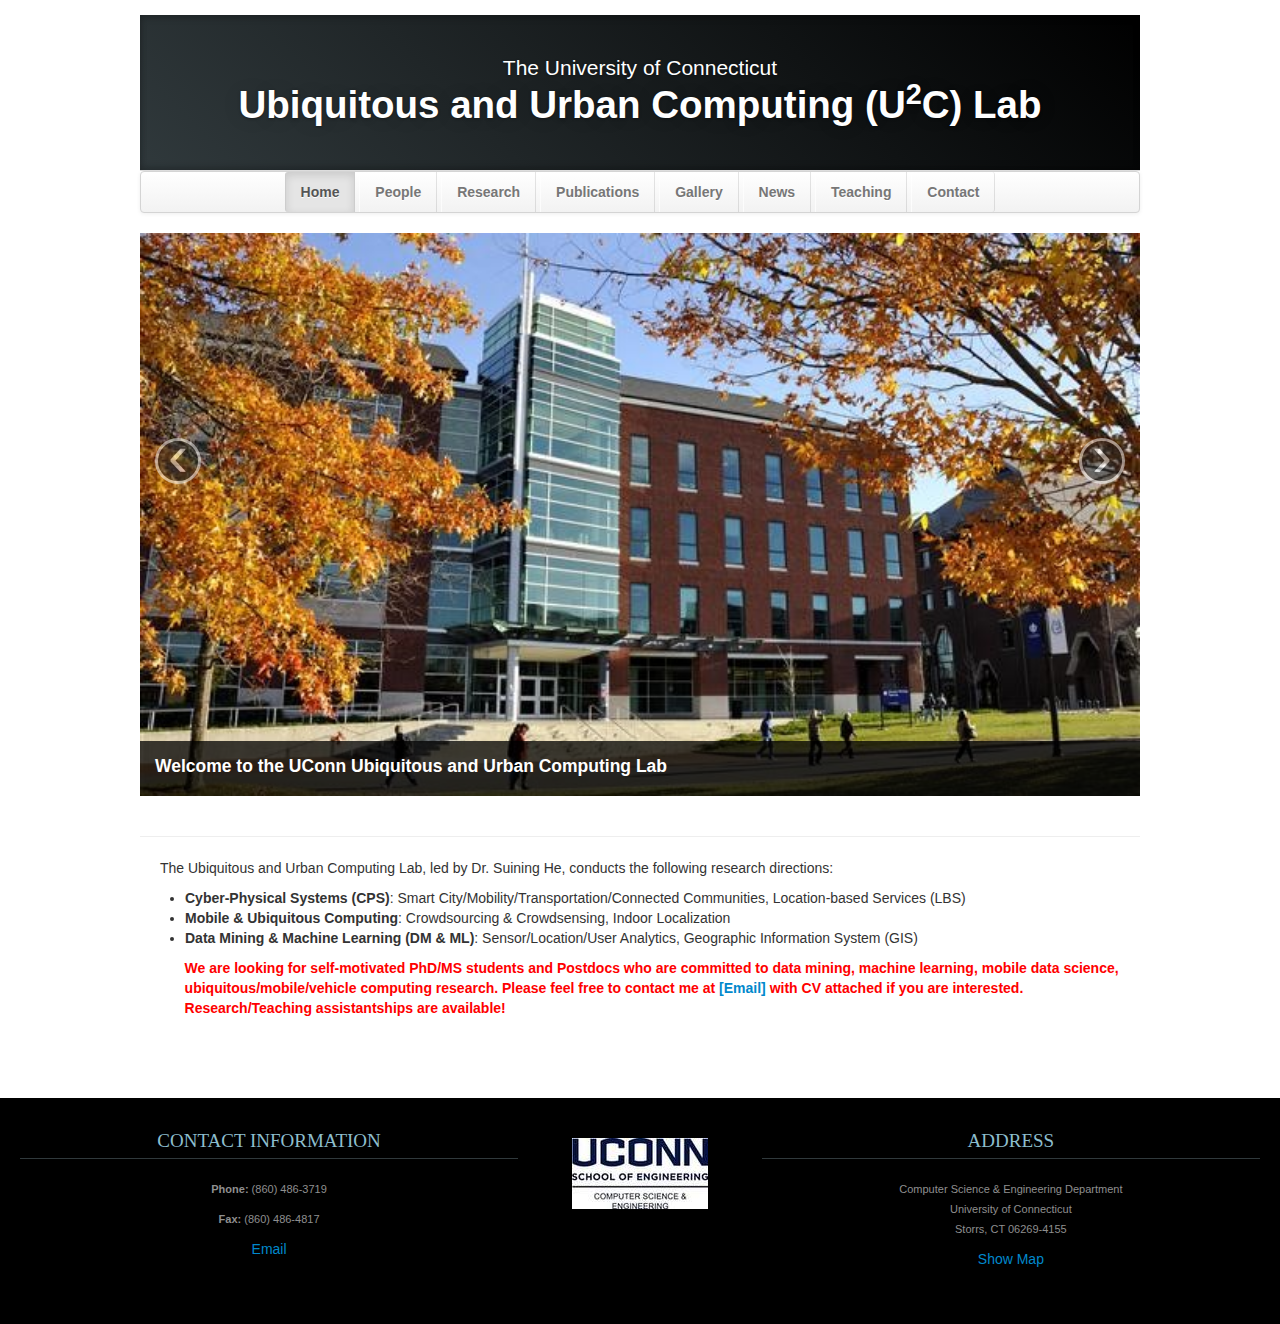
<file: index.html>
<!DOCTYPE html>
<html lang="en">
   <head>
      <meta charset="utf-8">
      <title>U2C Lab - Home</title>
      <meta name="viewport" content="width=device-width, initial-scale=1.0">
      <meta name="description" content="Ubiquitous and Urban Computing Lab, Home, The University of Connecticut">
      <meta name="author" content="">
      <!-- Le styles -->
      <link href="css/bootstrap.min.css" rel="stylesheet">
      <link href="css/bootstrap-responsive.min.css" rel="stylesheet">
      <link href="css/theme.css" rel="stylesheet">
   </head>
   <body>
      <div class="container">
         <header class="jumbotron subhead" id="overview">
            <p class="lead">The University of Connecticut </p>
            <h1>Ubiquitous and Urban Computing (U<sup>2</sup>C) Lab</h1>
         </header>
         <div class="masthead">
            <div class="navbar">
               <div class="navbar-inner">
                  <div class="container">
                     <ul class="nav">
                        <li class="active"><a href="#">Home</a></li>
                        <li><a href="people.html">People</a></li>
                        <li><a href="research.html">Research</a></li>
                        <li><a href="publications.html">Publications</a></li>
                        <li><a href="gallery.html">Gallery</a></li>
                        <li><a href="news.html">News</a></li>
                        <li><a href="teaching.html">Teaching</a></li>
                        <li><a href="contact.html">Contact</a></li>
                     </ul>
                 </div>
               </div>
            </div>
         </div>
         <div class="row-fluid">
            <div class="span12">
               <div id="main-carousel" class="carousel slide">
                  <div class="carousel-inner">
                     <div class="item active">
                        <img src="images/ITE-front.jpg" class="carousel-image" alt="">                      
                        <div class="carousel-caption">
                           <h4>Welcome to the UConn Ubiquitous and Urban Computing Lab</h4>
                           <!-- -->
                           <p></p>
                        </div>
                     </div>
                     <div class="item">
                        <img src="images/uconn-center.jpg" class="carousel-image" alt="">
                        <div class="carousel-caption">
                           <h4>University of Connecticut</h4>
                           <p></p>
                        </div>
                     </div>
                     <div class="item">
                        <img src="images/uconn-view.jpg" class="carousel-image" alt="">
                        <div class="carousel-caption">
                           <h4>University of Connecticut</h4>
                           <p></p>
                        </div>
                     </div>
                     <div class="item">
                        <img src="images/ITE-back.jpg" class="carousel-image" alt="">
                        <div class="carousel-caption">
                           <h4>Information Technologies Engineering Building</h4>
                           <p></p>
                        </div>
                     </div>
                     <div class="item">
                        <img src="images/uconn-ite-inside.jpg" class="carousel-image" alt="">
                        <div class="carousel-caption">
                           <h4>Information Technologies Engineering Building</h4>
                           <p></p>
                        </div>
                     </div>
                  </div>
                  <a class="left carousel-control" href="#main-carousel" data-slide="prev">‹</a>
                  <a class="right carousel-control" href="#main-carousel" data-slide="next">›</a>
               </div>
            </div>
         </div>
         <hr>
         <div class="container-fluid">
            <div class="row-fluid marketing">
               <div class="span12">
                  <!-- <p style="color:#F00"> -->
               <p>The Ubiquitous and Urban Computing Lab, led by Dr. Suining He, conducts the following research directions:</p>
               <ul>
                 <li><b>Cyber-Physical Systems (CPS)</b>: Smart City/Mobility/Transportation/Connected Communities, Location-based Services (LBS)</li>
                 <li><b>Mobile & Ubiquitous Computing</b>: Crowdsourcing & Crowdsensing, Indoor Localization</li>
                 <li><b>Data Mining & Machine Learning (DM & ML)</b>: Sensor/Location/User Analytics, Geographic Information System (GIS)</li>
               </ul>
               </p>
              </div>
               <div class="span12">
                  <p style="color:#F00">
                     <b>We are looking for self-motivated PhD/MS students and Postdocs who are committed to data mining, machine learning, mobile data science, ubiquitous/mobile/vehicle computing research. Please feel free to contact me at <a href="mailto:suining.he@uconn.edu">[Email]</a> with CV attached if you are interested. Research/Teaching assistantships are available! </b>
                  </p>
                  <br/>
               </div>		
            </div>			
		 </div>
      </div>
      <footer id="footer">
         <div class="container-fluid">
            <div class="row-fluid">
               <div class="span5">
                  <h3>Contact Information</h3>           
                  <p><b>Phone: </b>(860) 486-3719</p>
                  <p><b>Fax: </b>(860) 486-4817</p>
                  <a href="mailto:suining.he@uconn.edu">Email</a>
               </div>
               <div class="span2">
                  <a href="https://www.cse.uconn.edu/" target="_blank"><img src = "thumbs/uconncse.jpg" alt="research-lab-logo"/></a>
               </div>
               <div class="span5">
                  <h3>Address</h3>
                  <p>Computer Science & Engineering Department<br>
                     University of Connecticut<br>
                     Storrs, CT 06269-4155<br>
                  </p>
                  <a href="https://www.google.com/maps/d/u/0/viewer?msa=0&mid=1Y698IR6IVDQA8zgSgmIeWh2HC94&ll=41.80657780000003%2C-72.25276409999998&z=18" target="_blank">Show Map</a>
               </div>
            </div>
         </div>
		 <div class="container-fluid" style="background-color:#000000;text-align: center;">
		 <div class="row-fluid" style="background-color:#000000;text-align: center;" >
		    <div class="span5">
		    </div>
		    <div class="span2" style="display: inline-block;">
			    <script type="text/javascript"   id="clustrmaps" src="//cdn.clustrmaps.com/map_v2.js?d=lYphfB_6ofT92g6J7mcLizTGLIKdQkn6t9s2dtEkesg&cl=ffffff&w=a"></script>
		    </div>
			<div class="span5">
		    </div>
		</div>
		 </div>
      </footer>

      <!-- Javascript files -->
      <script src="js/jquery-1.9.1.min.js"></script>
      <script src="js/bootstrap.min.js"></script>
      <script> $('#main-carousel').carousel(); </script>
   </body>
</html>
</file>
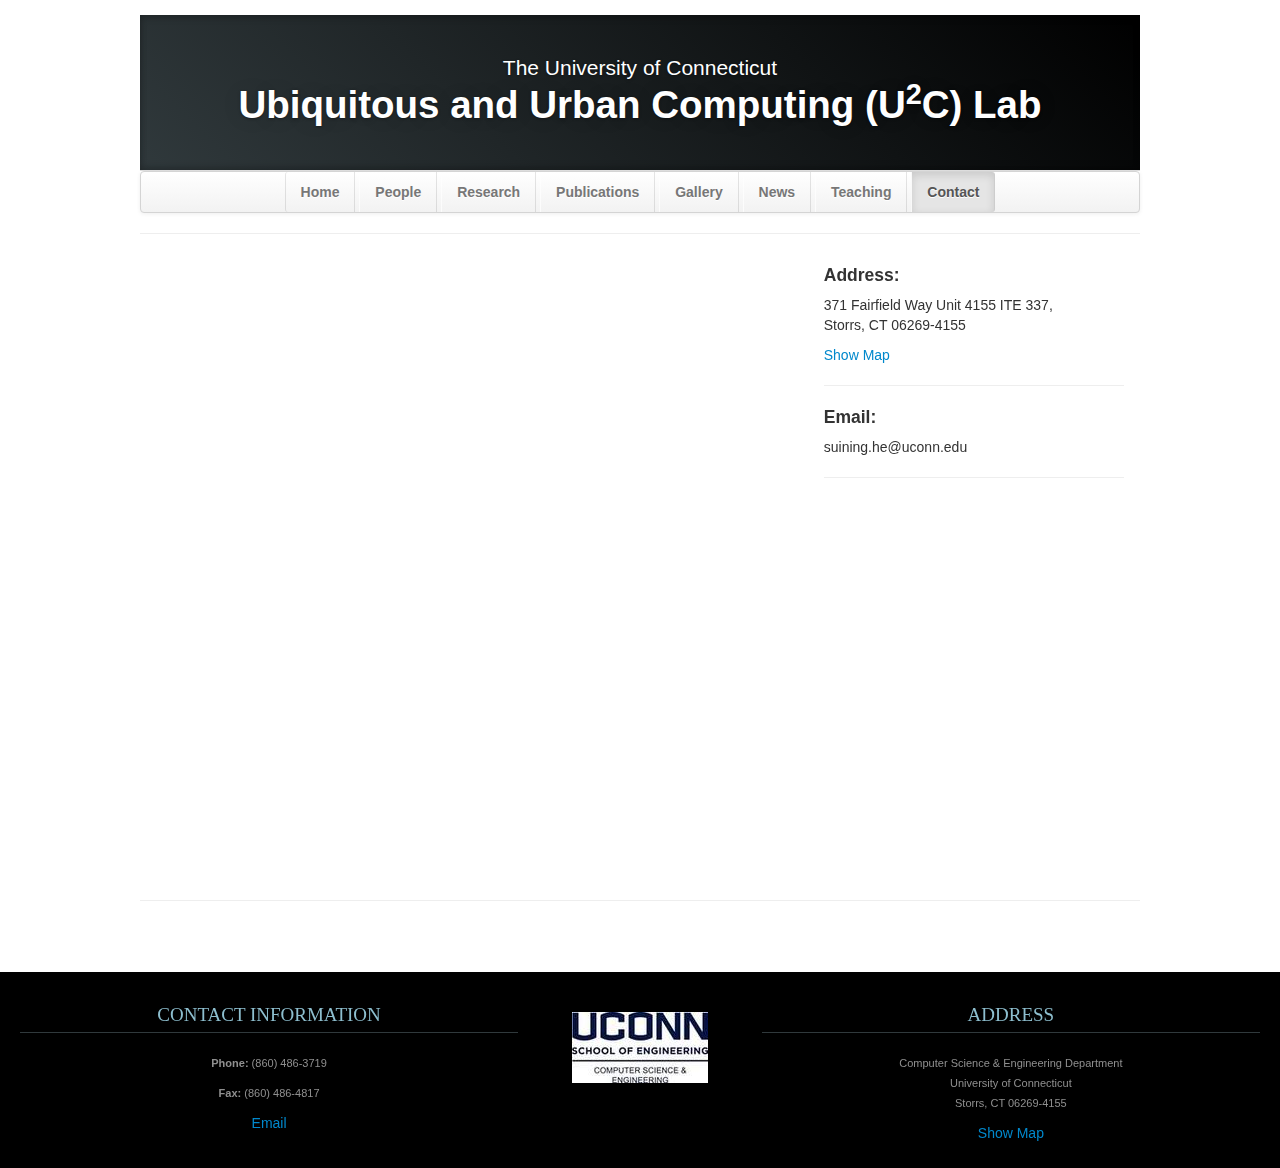
<file: contact.html>
<!DOCTYPE html>
<html lang="en">
   <head>
      <meta charset="utf-8">
      <title>Contact</title>
      <meta name="viewport" content="width=device-width, initial-scale=1.0">
      <meta name="description" content="UC Lab, Home, The University of Connecticut">
      <meta name="author" content="">
      <!-- Le styles -->
      <link href="css/bootstrap.min.css" rel="stylesheet">
      <link href="css/bootstrap-responsive.min.css" rel="stylesheet">
      <link href="css/theme.css" rel="stylesheet">
      <link href="css/social-buttons.css" rel="stylesheet">
   </head>
   <body>
      <div class="container">
         <header class="jumbotron subhead" id="overview">
            <p class="lead">The University of Connecticut </p>
            <h1>Ubiquitous and Urban Computing (U<sup>2</sup>C) Lab</h1>
         </header>
         <div class="masthead">
            <div class="navbar">
               <div class="navbar-inner">
                  <div class="container">
                     <ul class="nav">
                        <li><a href="index.html">Home</a></li>
                        <li><a href="people.html">People</a></li>
                        <li><a href="research.html">Research</a></li>
                        <li><a href="publications.html">Publications</a></li>
                        <li><a href="gallery.html">Gallery</a></li>
                        <li><a href="news.html">News</a></li>
                        <li><a href="teaching.html">Teaching</a></li>
                        <li class="active" ><a href="#">Contact</a></li>
                     </ul>
                  </div>
               </div>
            </div>
         </div>
         <hr>
         <div class="row-fluid">
            <div class="span12 content">
               <div class="row-fluid">
                  <div class="span8">
				  <div style="width: 100%"><iframe width="100%" height="600" src="https://maps.google.com/maps?width=100%&amp;height=600&amp;hl=en&amp;coord=41.8067929, -72.252763&amp;q=ITE%20Building%2C%20University%20of%20Connecticut%2C%20Storrs%2C%20CT+(ITE%20Building%2C%20University%20of%20Connecticut%2C%20Storrs%2C%20CT)&amp;ie=UTF8&amp;t=&amp;z=14&amp;iwloc=B&amp;output=embed" frameborder="0" scrolling="no" marginheight="0" marginwidth="0"></iframe></div><br />
                  </div>
                  <div class="span4">
                     <div class="box_cont">
                        <h4>Address:</h4>
                        <p>371 Fairfield Way Unit 4155 ITE 337,<br>
                           Storrs, CT 06269-4155<br>
                        </p>
                        <a href="https://www.google.com/maps/d/u/0/viewer?msa=0&mid=1Y698IR6IVDQA8zgSgmIeWh2HC94&ll=41.80657780000003%2C-72.25276409999998&z=18" target="_blank">Show Map</a>                    
                        <hr>
                        <h4>Email:</h4>
                        <p>suining.he@uconn.edu<a href="suining.he@uconn.edu"></a></p>
                        <hr>
                        <br/>
                     </div>
                  </div>
               </div>
            </div>
         </div>
         <hr>
      </div>
           <footer id="footer">
         <div class="container-fluid">
            <div class="row-fluid">
               <div class="span5">
                  <h3>Contact Information</h3>				
                  <p><b>Phone: </b>(860) 486-3719</p>
                  <p><b>Fax: </b>(860) 486-4817</p>
                  <a href="mailto:suining.he@uconn.edu">Email</a>
               </div>
               <div class="span2">
                  <a href="https://www.cse.uconn.edu/" target="_blank"><img src = "thumbs/uconncse.jpg" alt="research-lab-logo"/></a>
               </div>
               <div class="span5">
                  <h3>Address</h3>
                  <p>Computer Science & Engineering Department<br>
                     University of Connecticut<br>
                     Storrs, CT 06269-4155<br>
                  </p>
                  <a href="https://www.google.com/maps/d/u/0/viewer?msa=0&mid=1Y698IR6IVDQA8zgSgmIeWh2HC94&ll=41.80657780000003%2C-72.25276409999998&z=18" target="_blank">Show Map</a>
               </div>
            </div>
         </div>
      </footer>

      <!-- Le javascript
         ================================================== -->
      <!-- Placed at the end of the document so the pages load faster -->
      <script src="https://github.com/UConnUCLab/UConnUCLab.github.io/tree/master/js/jquery-1.9.1.min.js"></script>
      <script src="https://github.com/UConnUCLab/UConnUCLab.github.io/tree/master/js/bootstrap.min.js"></script>

   </body>
</html>
</file>
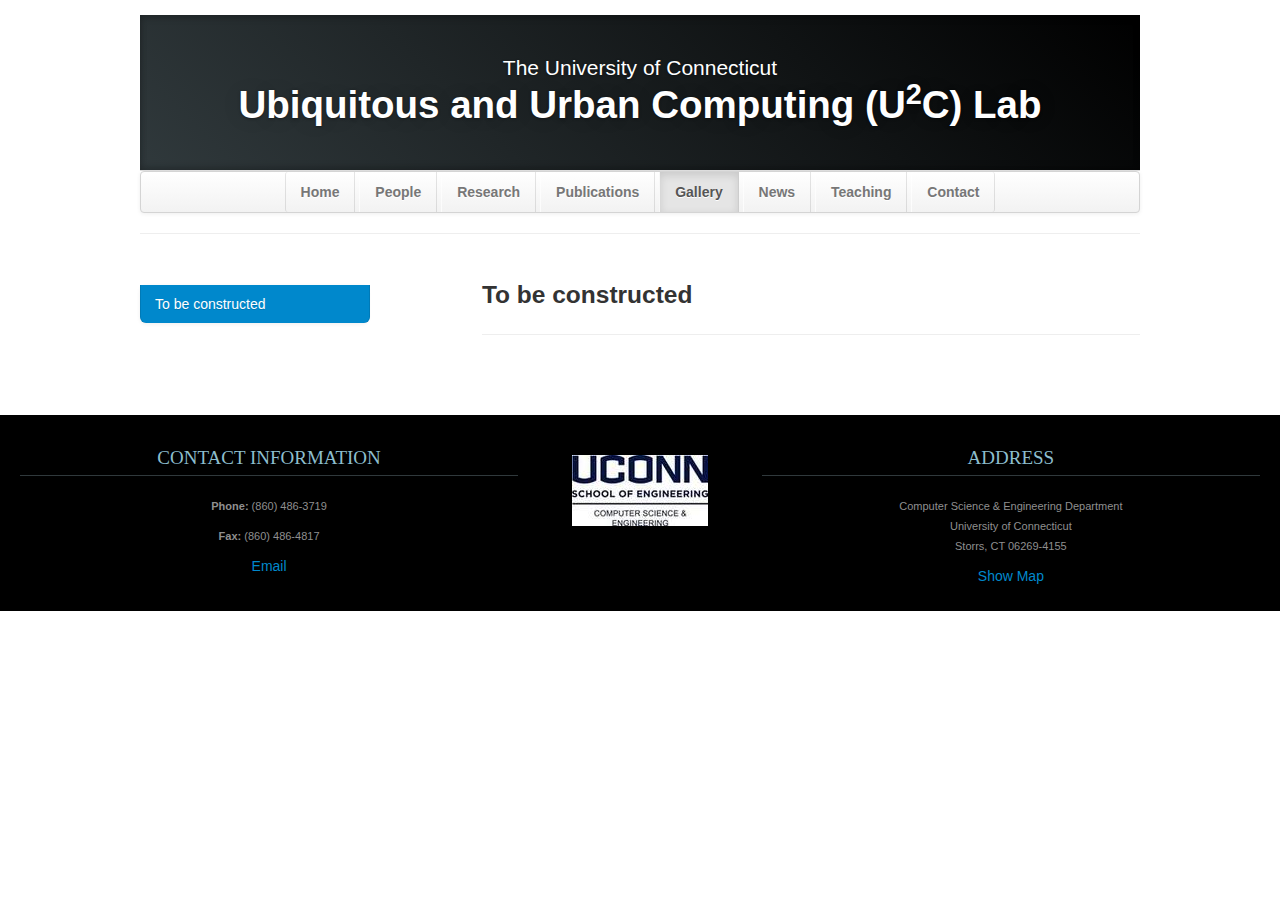
<file: gallery.html>
<!DOCTYPE html>
<html lang="en">
   <head>
      <meta charset="utf-8">
      <title>Gallery</title>
      <meta name="viewport" content="width=device-width, initial-scale=1.0">
      <meta name="description" content="UC Lab, Home, The University of Connecticut">
      <meta name="author" content="">
      <!-- Le styles -->
      <link href="css/bootstrap.min.css" rel="stylesheet">
      <link href="css/bootstrap-responsive.min.css" rel="stylesheet">
      <link href="css/theme.css" rel="stylesheet">
      <link href="css/blueimp-gallery.min.css" rel="stylesheet" >
      <link href="css/blueimp-gallery-video.css" rel="stylesheet" >
   </head>
   <body>
      <div class="container">
         <header class="jumbotron subhead" id="overview">
            <p class="lead">The University of Connecticut </p>
            <h1>Ubiquitous and Urban Computing (U<sup>2</sup>C) Lab</h1>
         </header>
         <div class="masthead">
            <div class="navbar">
               <div class="navbar-inner">
                  <div class="container">
                     <ul class="nav">
                        <li><a href="index.html">Home</a></li>
                        <li><a href="people.html">People</a></li>
                        <li><a href="research.html">Research</a></li>
                        <li><a href="publications.html">Publications</a></li>
                        <li class="active"><a href="gallery.html">Gallery</a></li>
                        <li><a href="news.html">News</a></li>
                        <li><a href="teaching.html">Teaching</a></li>
                        <li><a href="contact.html">Contact</a></li>
                     </ul>
                  </div>
               </div>
            </div>
         </div>
         <hr>
         <div id="blueimp-gallery" class="blueimp-gallery blueimp-gallery-controls">
            <div class="slides"></div>
            <h3 class="title"> Gallery </h3>
            <a class="prev">‹</a>
            <a class="next">›</a>
            <a class="close">×</a>
            <a class="play-pause"></a>
            <ol class="indicator"></ol>
         </div>
         <div class="row-fluid">
            <div class="span3 bs-docs-sidebar" id="navparent">
               <ul class="nav nav-list bs-docs-sidenav" data-spy="affix" data-offset-top="200" data-offset-bottom="260">
                  <li><a href="#imagegallery1"> To be constructed </a></li>
                  <!--<li><a href="#imagegallery2"> Image Gallery 2 </a></li>-->
               </ul>
            </div>
            <div class="span8 offset1">
               <section id="imagegallery1">
                  <div class="page-header">
                     <h3>To be constructed</h3>
                  </div>
               </section>
            </div>
         </div>
      </div>
           <footer id="footer">
         <div class="container-fluid">
            <div class="row-fluid">
               <div class="span5">
                  <h3>Contact Information</h3>				
                  <p><b>Phone: </b>(860) 486-3719</p>
                  <p><b>Fax: </b>(860) 486-4817</p>
                  <a href="mailto:suining.he@uconn.edu">Email</a>
               </div>
               <div class="span2">
                  <a href="https://www.cse.uconn.edu/"  target="_blank"><img src = "thumbs/uconncse.jpg" alt="research-lab-logo"/></a>
               </div>
               <div class="span5">
                  <h3>Address</h3>
                  <p>Computer Science & Engineering Department<br>
                     University of Connecticut<br>
                     Storrs, CT 06269-4155<br>
                  </p>
                  <a href="https://www.google.com/maps/d/u/0/viewer?msa=0&mid=1Y698IR6IVDQA8zgSgmIeWh2HC94&ll=41.80657780000003%2C-72.25276409999998&z=18"  target="_blank">Show Map</a>
               </div>
            </div>
         </div>
      </footer>

      <!-- Le javascript
         ================================================== -->
      <!-- Placed at the end of the document so the pages load faster -->
      <script src="js/jquery-1.9.1.min.js"></script>
      <script src="js/bootstrap.min.js"></script>
      <script>
         $(document).ready(function() {
             $(document.body).scrollspy({
                 target: "#navparent"
             });
         });
         
      </script> 
   </body>
</html>
</file>
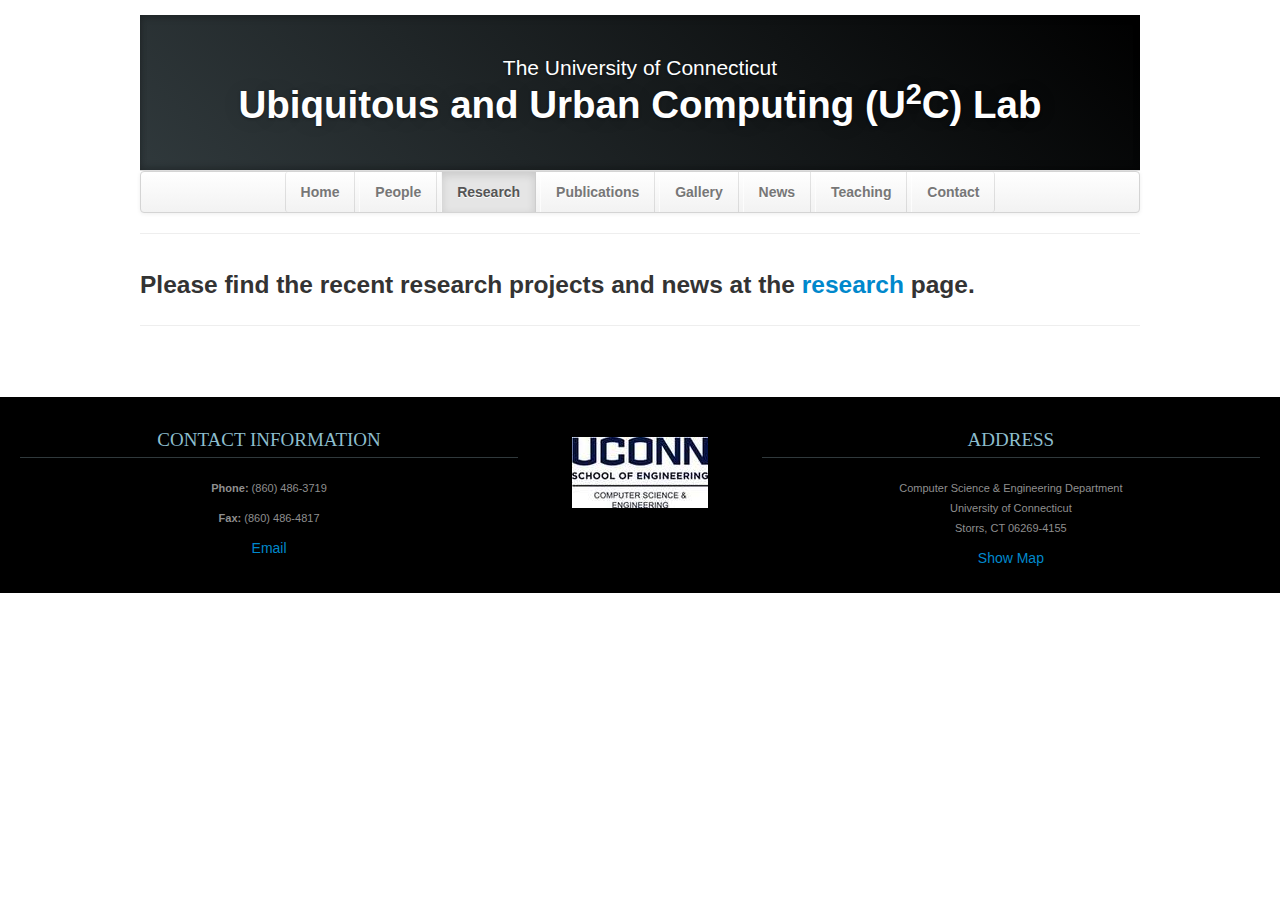
<file: news.html>
<!DOCTYPE html>
<html lang="en">
   <head>
      <meta charset="utf-8">
      <title>News</title>
      <meta name="viewport" content="width=device-width, initial-scale=1.0">
      <meta name="description" content="UC Lab, Home, The University of Connecticut">
      <meta name="author" content="">
      <!-- Le styles -->
      <link href="css/bootstrap.min.css" rel="stylesheet">
      <link href="css/bootstrap-responsive.min.css" rel="stylesheet">
      <link href="css/theme.css" rel="stylesheet">
   </head>
   <body>
      <div class="container">
         <header class="jumbotron subhead" id="overview">
            <p class="lead">The University of Connecticut </p>
            <h1>Ubiquitous and Urban Computing (U<sup>2</sup>C) Lab</h1>
         </header>
         <div class="masthead">
            <div class="navbar">
               <div class="navbar-inner">
                  <div class="container">
                     <ul class="nav">
                        <li><a href="index.html">Home</a></li>
                        <li><a href="people.html">People</a></li>
                        <li class="active"><a href="#">Research</a></li>
                        <li><a href="publications.html">Publications</a></li>
                        <li><a href="gallery.html">Gallery</a></li>
                        <li><a href="news.html">News</a></li>
                        <li><a href="teaching.html">Teaching</a></li>
                        <li><a href="contact.html">Contact</a></li>
                     </ul>
                  </div>
               </div>
            </div>
        </div>
         <hr>
         <div class="row-fluid">
            <h3>Please find the recent research projects and news at the <a href="https://hesuining.weebly.com/research.html"  target="_blank"> research</a> page.</h3>
            <hr>
         </div>
      </div>
           <footer id="footer">
         <div class="container-fluid">
            <div class="row-fluid">
               <div class="span5">
                  <h3>Contact Information</h3>           
                  <p><b>Phone: </b>(860) 486-3719</p>
                  <p><b>Fax: </b>(860) 486-4817</p>
                  <a href="mailto:suining.he@uconn.edu">Email</a>
               </div>
               <div class="span2">
                  <a href="https://www.cse.uconn.edu/" target="_blank"><img src = "thumbs/uconncse.jpg" alt="research-lab-logo"/></a>
               </div>
               <div class="span5">
                  <h3>Address</h3>
                  <p>Computer Science & Engineering Department<br>
                     University of Connecticut<br>
                     Storrs, CT 06269-4155<br>
                  </p>
                  <a href="https://www.google.com/maps/d/u/0/viewer?msa=0&mid=1Y698IR6IVDQA8zgSgmIeWh2HC94&ll=41.80657780000003%2C-72.25276409999998&z=18" target="_blank">Show Map</a>
               </div>
            </div>
         </div>
      </footer>

      <!-- Le javascript
         ================================================== -->
      <!-- Placed at the end of the document so the pages load faster -->
      <script src="js/jquery-1.9.1.min.js"></script>
      <script src="js/bootstrap.min.js"></script>
      <script>
         $(document).ready(function() {
             $(document.body).scrollspy({
                 target: "#navparent"
             });
         });
         
      </script>
   </body>
</html>
</file>
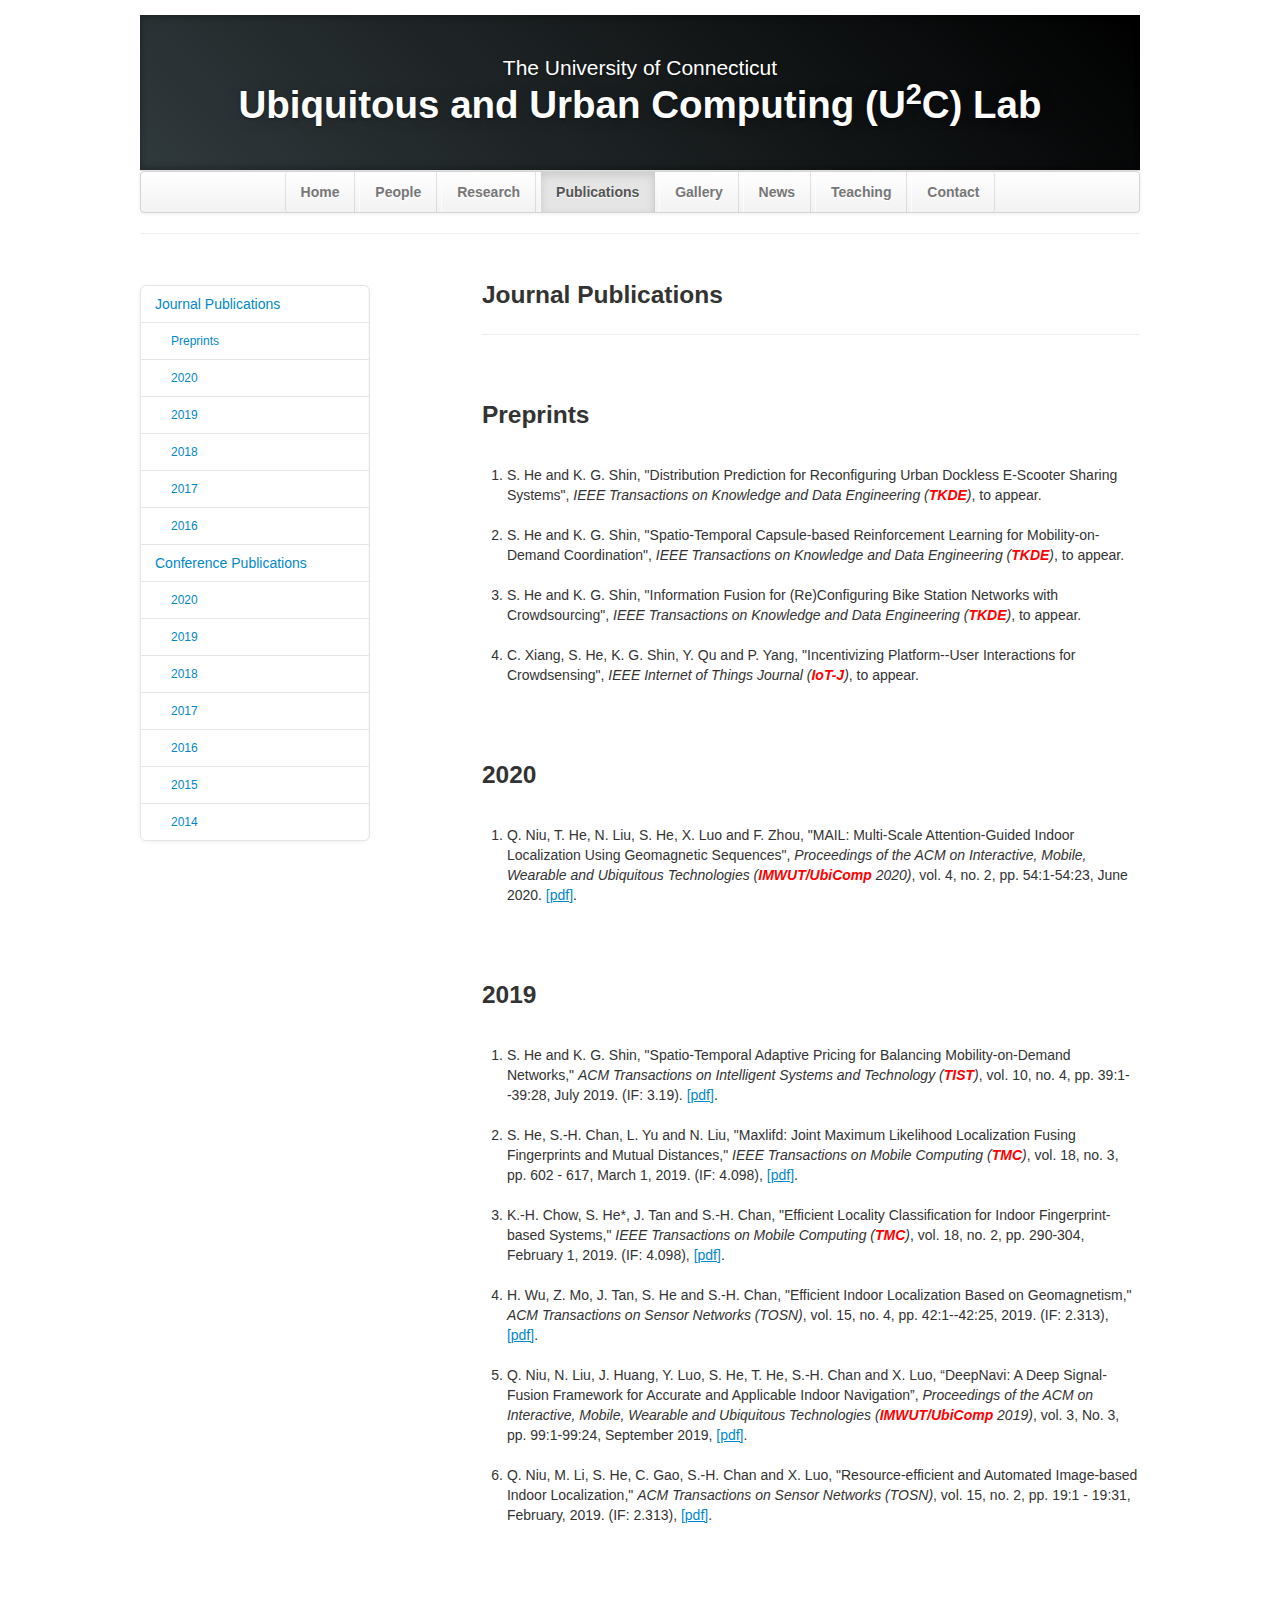
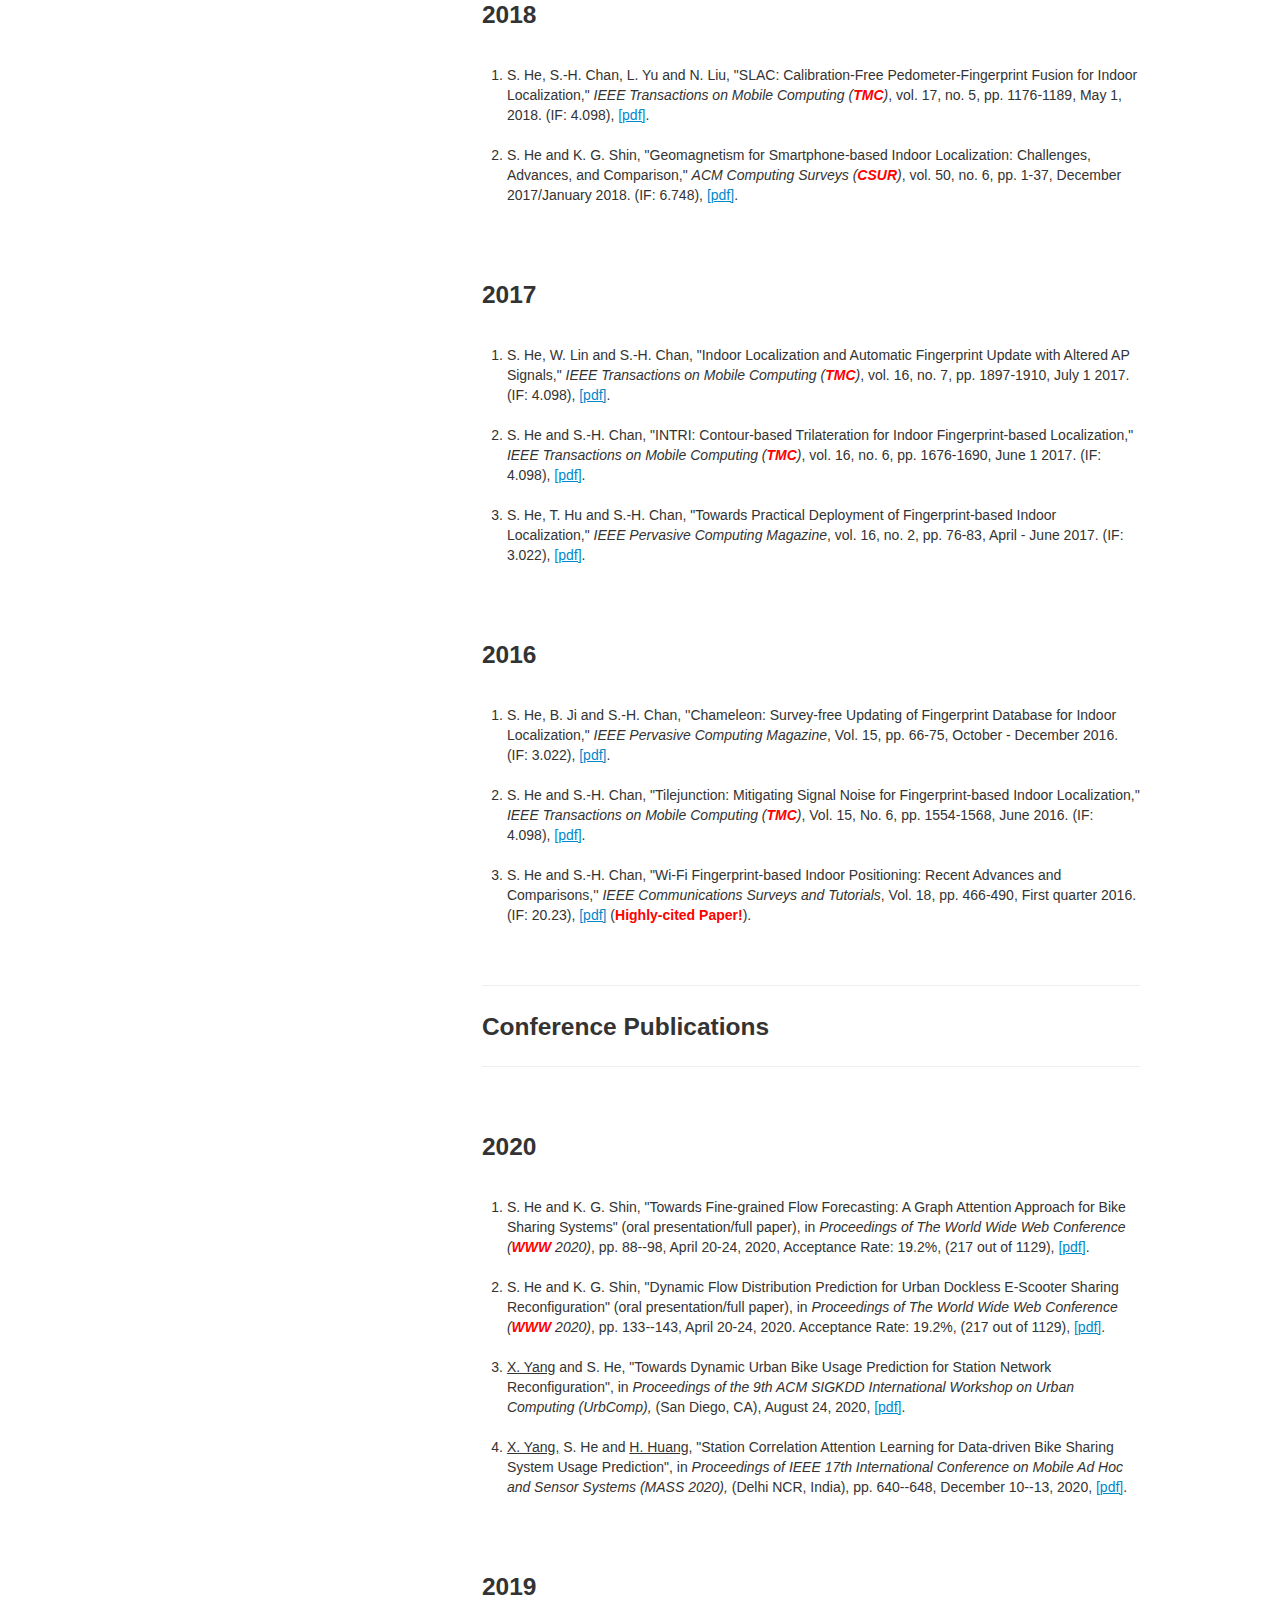
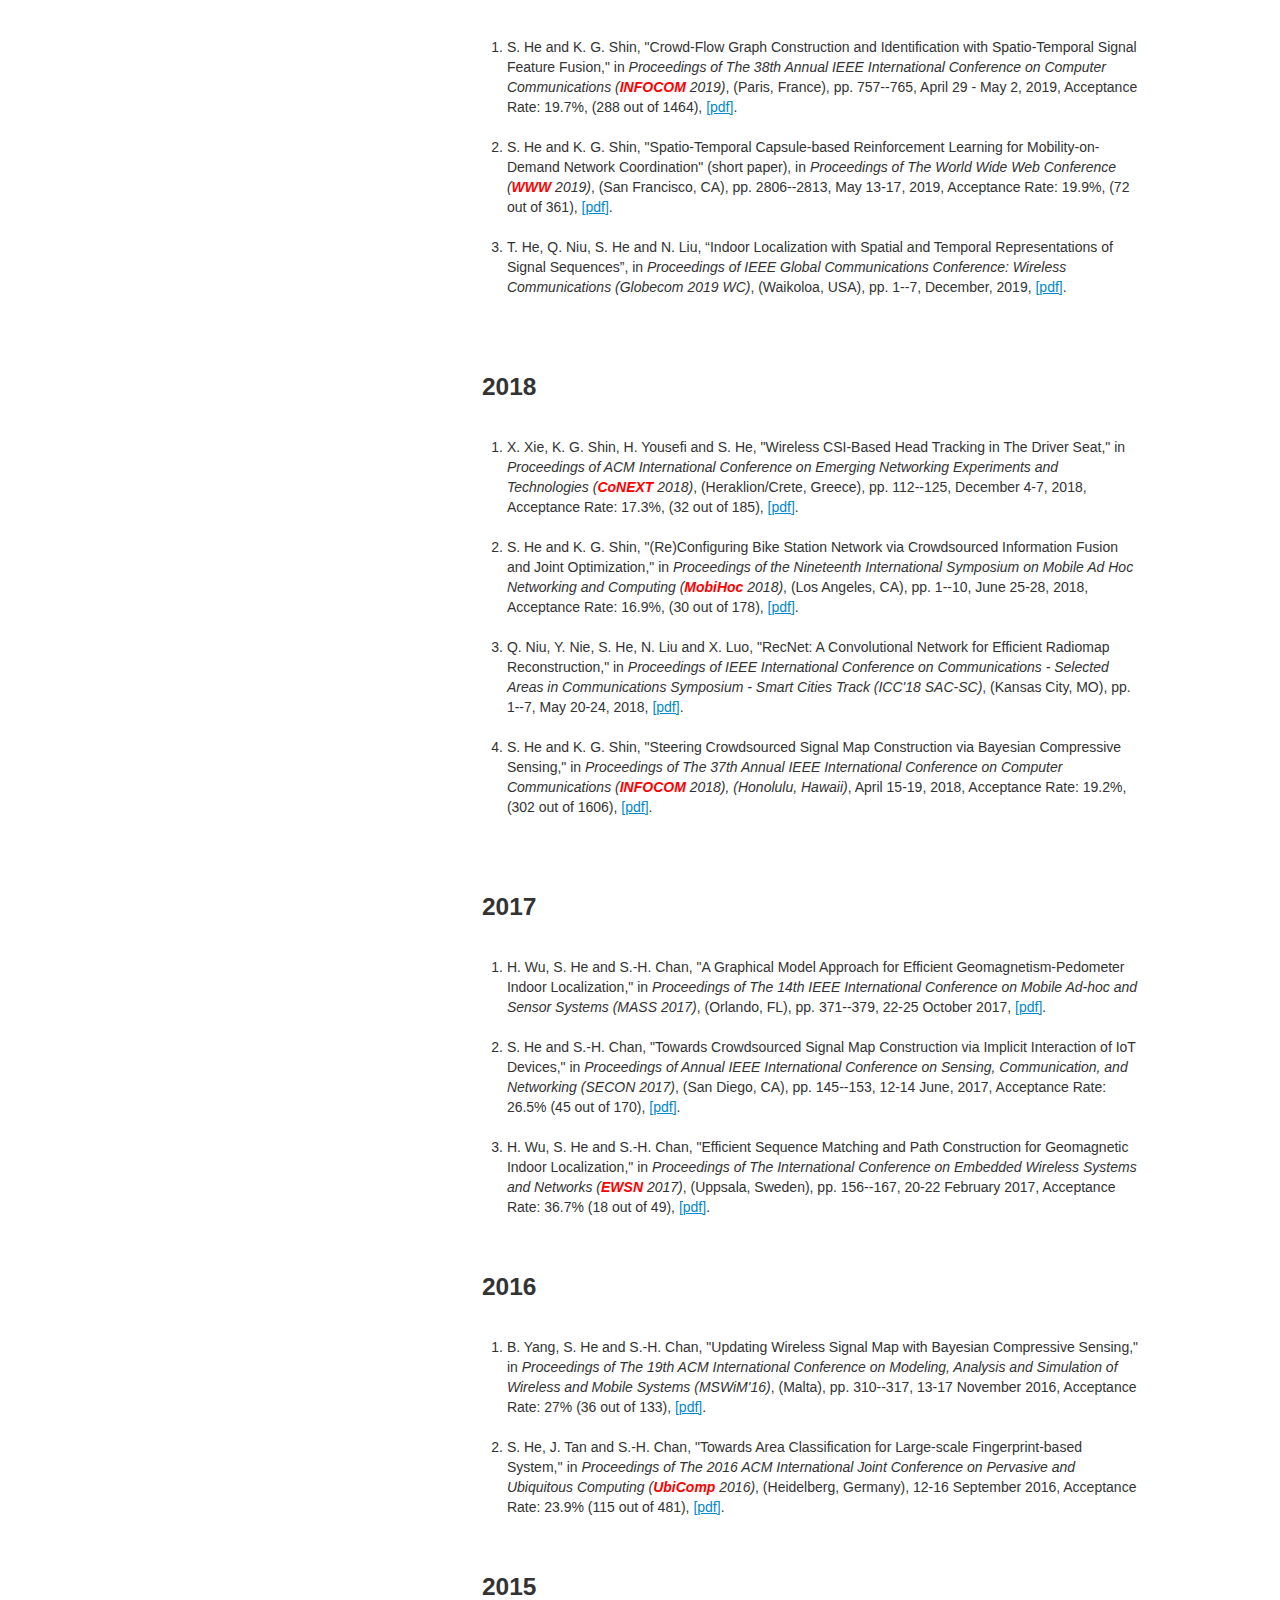
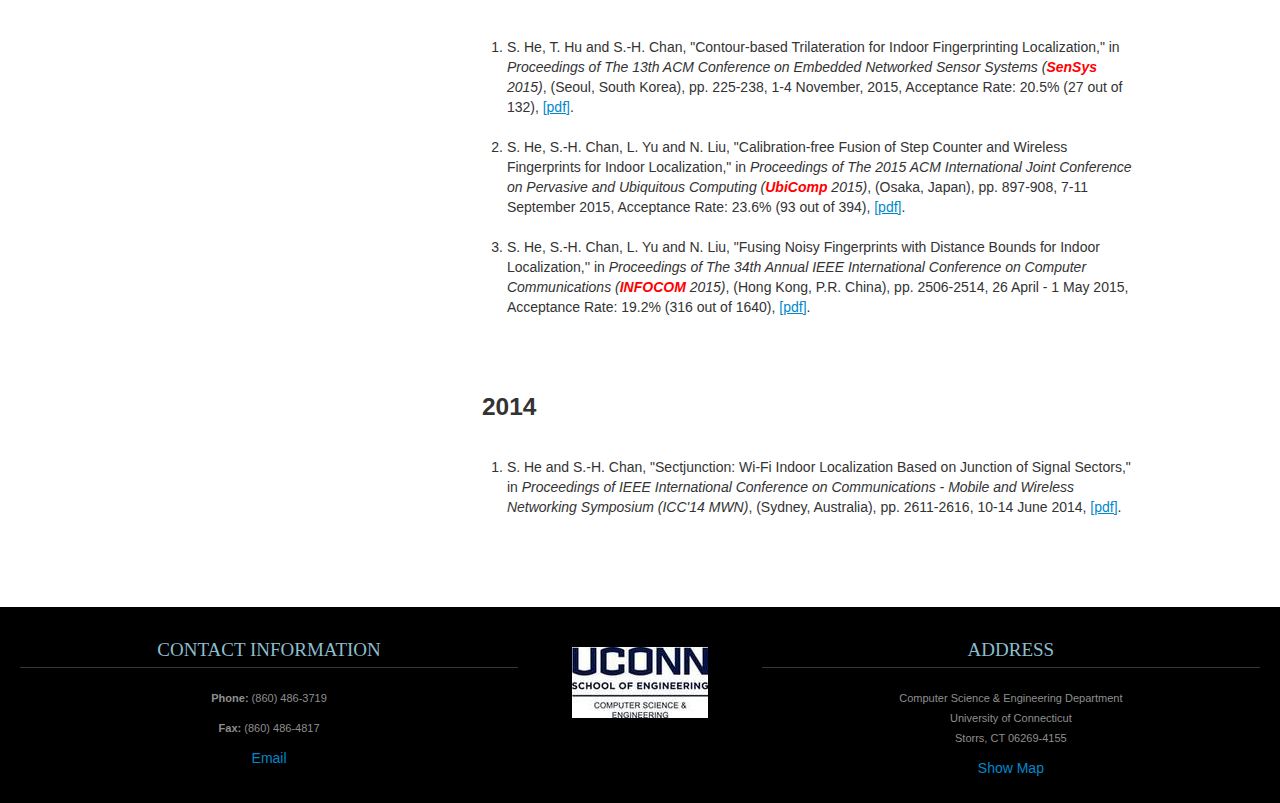
<file: publications.html>
<!DOCTYPE html>
<html lang="en">
   <head>
      <meta charset="utf-8">
      <title>Publications</title>
      <meta name="viewport" content="width=device-width, initial-scale=1.0">
      <meta name="description" content="UC Lab, Home, The University of Connecticut">
      <meta name="author" content="">
      <!-- Le styles -->
      <link href="css/bootstrap.min.css" rel="stylesheet">
      <link href="css/bootstrap-responsive.min.css" rel="stylesheet">
      <link href="css/theme.css" rel="stylesheet">
   </head>
   <body>
      <div class="container">
         <header class="jumbotron subhead" id="overview">
            <p class="lead">The University of Connecticut </p>
            <h1>Ubiquitous and Urban Computing (U<sup>2</sup>C) Lab</h1>
         </header>
         <div class="masthead">
            <div class="navbar">
               <div class="navbar-inner">
                  <div class="container">
                     <ul class="nav">
                        <li><a href="index.html">Home</a></li>
                        <li><a href="people.html">People</a></li>
                        <li><a href="research.html">Research</a></li>
                        <li class="active"><a href="#">Publications</a></li>
                        <li><a href="gallery.html">Gallery</a></li>
                        <li><a href="news.html">News</a></li>
                        <li><a href="teaching.html">Teaching</a></li>
                        <li><a href="contact.html">Contact</a></li>
                     </ul>
                  </div>
               </div>
            </div>
        </div>
         <hr>
         <div class="row-fluid">
            <div class="span3 bs-docs-sidebar" id="navparent">
               <ul class="nav nav-list bs-docs-sidenav" data-spy="affix" data-offset-top="200" data-offset-bottom="260">
                  <li><a href="#published"> Journal Publications</a></li>
				  <li><a class="subhead" href="#preprints"> Preprints </a></li>
                  <li><a class="subhead" href="#2020"> 2020 </a></li>
                  <li><a class="subhead" href="#2019"> 2019 </a></li>
				      <li><a class="subhead" href="#2018"> 2018 </a></li>
                  <li><a class="subhead" href="#2017"> 2017 </a></li>
                  <li><a class="subhead" href="#2016"> 2016 </a></li>
                  <li><a href="#refereed"> Conference Publications</a></li>
                  <li><a class="subhead" href="#2020c"> 2020 </a></li>
                  <li><a class="subhead" href="#2019c"> 2019 </a></li>
				      <li><a class="subhead" href="#2018c"> 2018 </a></li>
                  <li><a class="subhead" href="#2017c"> 2017 </a></li>
                  <li><a class="subhead" href="#2016c"> 2016 </a></li>
				      <li><a class="subhead" href="#2015c"> 2015 </a></li>
                  <li><a class="subhead" href="#2014c"> 2014 </a></li>
               </ul>
            </div>
            <div class="span8 offset1">
               <section id="published">
                  <div class="page-header">
                     <h3>Journal Publications</h3>
                  </div>
				  <section id="preprints">
                     <br/>
                     <h3>Preprints</h3>
                     <br/>
                     <ol>
                        <li class="publication">S. He and K. G. Shin, "Distribution Prediction for Reconﬁguring Urban Dockless E-Scooter Sharing Systems", <i>IEEE Transactions on Knowledge and Data Engineering (<strong><font color="#ff0000">TKDE</font></strong>)</i>, to appear.</li>
                        <li class="publication">S. He and K. G. Shin, "Spatio-Temporal Capsule-based Reinforcement Learning for Mobility-on-Demand Coordination", <i>IEEE Transactions on Knowledge and Data Engineering (<strong><font color="#ff0000">TKDE</font></strong>)</i>, to appear.</li>
                        <li class="publication">S. He and K. G. Shin, "Information Fusion for (Re)Conﬁguring Bike Station Networks with Crowdsourcing", <i>IEEE Transactions on Knowledge and Data Engineering (<strong><font color="#ff0000">TKDE</font></strong>)</i>, to appear.</li>
                        <li class="publication">C. Xiang, S. He, K. G. Shin, Y. Qu and P. Yang, "Incentivizing Platform--User Interactions for Crowdsensing", <i>IEEE Internet of Things Journal (<strong><font color="#ff0000">IoT-J</font></strong>)</i>, to appear.</li>
					 </ol>
                     <br/>
                   </section>
				   
				   <section id="2020">
                     <br/>
                     <h3>2020</h3>
                     <br/>
                     <ol>
					 <li class="publication">Q. Niu, T. He, N. Liu, S. He, X. Luo and F. Zhou, "MAIL: Multi-Scale Attention-Guided Indoor Localization Using Geomagnetic Sequences", <i>Proceedings of the ACM on Interactive, Mobile, Wearable and Ubiquitous Technologies (<strong><font color="#ff0000">IMWUT/UbiComp</font></strong> 2020)</i>, vol. 4, no. 2, pp. 54:1-54:23, June 2020. <a href="publications/2020/Journal/niu-imwut-ubicomp-2020.pdf" target="_blank"><u>[pdf]</u></a>.</li>
                     </ol>
                     <br/>
                   </section>
				   <section id="2019">
                     <br/>
                     <h3>2019</h3>
                     <br/>
                     <ol>
                        <li class="publication">S. He and K. G. Shin, "Spatio-Temporal Adaptive Pricing for Balancing Mobility-on-Demand Networks," <i>ACM Transactions on Intelligent Systems and Technology (<strong><font color="#ff0000">TIST</font></strong>)</i>, vol. 10, no. 4, pp. 39:1--39:28, July 2019. (IF: 3.19).  
                           <a href="publications/2019/Journal/he-tist-2019.pdf" target="_blank"><u>[pdf]</u></a>.                          
                        </li>
                        <li class="publication">S. He, S.-H. Chan, L. Yu and N. Liu, "Maxlifd: Joint Maximum Likelihood Localization Fusing Fingerprints and Mutual Distances," <i>IEEE Transactions on Mobile Computing (<strong><font color="#ff0000">TMC</font></strong>)</i>, vol. 18, no. 3,  pp. 602 - 617, March 1, 2019. (IF: 4.098), <a href="publications/2019/Journal/he-tmc-2019.pdf" target="_blank"><u>[pdf]</u></a>.</li>
                        <li class="publication">K.-H. Chow, S. He*, J. Tan and S.-H. Chan, "Efficient Locality Classification for Indoor Fingerprint-based Systems," <i>IEEE Transactions on Mobile Computing (<strong><font color="#ff0000">TMC</font></strong>)</i>, vol. 18, no. 2, pp. 290-304, February 1, 2019. (IF: 4.098), <a href="publications/2019/Journal/chow-tmc-2019.pdf" target="_blank"><u>[pdf]</u></a>.</li>
                        <li class="publication">H. Wu, Z. Mo, J. Tan, S. He and S.-H. Chan, "Efficient Indoor Localization Based on Geomagnetism," <i>ACM Transactions on Sensor Networks (TOSN)</i>, vol. 15, no. 4, pp. 42:1--42:25, 2019. (IF: 2.313), <a href="publications/2019/Journal/wu-tosn-2019.pdf" target="_blank"><u>[pdf]</u></a>.</li>
                        <li class="publication">Q. Niu, N. Liu, J. Huang, Y. Luo, S. He, T. He, S.-H. Chan and X. Luo, “DeepNavi: A Deep Signal-Fusion Framework for Accurate and Applicable Indoor Navigation”, <i>Proceedings of the ACM on Interactive, Mobile, Wearable and Ubiquitous Technologies (<strong><font color="#ff0000">IMWUT/UbiComp</font></strong> 2019)</i>, vol. 3, No. 3, pp. 99:1-99:24, September 2019, <a href="publications/2019/Journal/niu-imwut-ubicomp-2019.pdf" target="_blank"><u>[pdf]</u></a>.</li>
                        <li class="publication">Q. Niu, M. Li, S. He, C. Gao, S.-H. Chan and X. Luo, "Resource-efficient and Automated Image-based Indoor Localization," <i>ACM Transactions on Sensor Networks (TOSN)</i>, vol. 15, no. 2, pp. 19:1 - 19:31, February, 2019. (IF: 2.313), <a href="publications/2019/Journal/niu-tosn-2019.pdf" target="_blank"><u>[pdf]</u></a>.</li>
					 </ol>
                     <br/>
                  </section>
				  <section id="2018">
                     <br/>
                     <h3>2018</h3>
                     <br/>
                     <ol>
                        <li class="publication">S. He, S.-H. Chan, L. Yu and N. Liu, "SLAC: Calibration-Free Pedometer-Fingerprint Fusion for Indoor Localization," <i>IEEE Transactions on Mobile Computing (<strong><font color="#ff0000">TMC</font></strong>)</i>, vol. 17, no. 5, pp. 1176-1189, May 1, 2018. ​(IF: 4.098), <a href="publications/2018/Journal/he-tmc-2018.pdf" target="_blank"><u>[pdf]</u></a>.</li>
                        <li class="publication">S. He and K. G. Shin, "Geomagnetism for Smartphone-based Indoor Localization: Challenges, Advances, and Comparison," <i>ACM Computing Surveys (<strong><font color="#ff0000">CSUR</font></strong>)</i>, vol. 50, no. 6, pp. 1-37, December 2017/January 2018. (IF: 6.748), <a href="publications/2018/Journal/he-csur-2018.pdf" target="_blank"><u>[pdf]</u></a>.</li>
					 </ol>
                     <br/>
                  </section>
				  <section id="2017">
                     <br/>
                     <h3>2017</h3>
                     <br/>
                     <ol>
                        <li class="publication">S. He, W. Lin and S.-H. Chan, ​"Indoor Localization and Automatic Fingerprint Update with Altered AP Signals," <i>IEEE Transactions on Mobile Computing (<strong><font color="#ff0000">TMC</font></strong>)</i>, vol. 16, no. 7, pp. 1897-1910, July 1 2017. (IF: 4.098), <a href="publications/2017/Journal/he-tmc-2017-a.pdf" target="_blank"><u>[pdf]</u></a>.</li>
                        <li class="publication">S. He and S.-H. Chan, ​"INTRI: Contour-based Trilateration for Indoor Fingerprint-based Localization," <i>IEEE Transactions on Mobile Computing (<strong><font color="#ff0000">TMC</font></strong>)</i>, vol. 16, no. 6, pp. 1676-1690, June 1 2017. (IF: 4.098), <a href="publications/2017/Journal/he-tmc-2017-b.pdf" target="_blank"><u>[pdf]</u></a>.</li>
                        <li class="publication">S. He, T. Hu and S.-H. Chan, "Towards Practical Deployment of Fingerprint-based Indoor Localization," <i>IEEE Pervasive Computing Magazine</i>, vol. 16, no. 2, pp. 76-83, April - June 2017. (IF: 3.022)​, <a href="publications/2017/Journal/he-ieeepcm-2017.pdf" target="_blank"><u>[pdf]</u></a>.</li>
                     </ol>
                     <br/>
                  </section>
				  <section id="2016">
                     <br/>
                     <h3>2016</h3>
                     <br/>
                     <ol>
                        <li class="publication">S. He, B. Ji and S.-H. Chan, ''Chameleon: Survey-free Updating of Fingerprint Database for Indoor Localization," <i>IEEE Pervasive Computing Magazine</i>, Vol. 15, pp. 66-75, October - December 2016. (IF: 3.022), <a href="publications/2016/Journal/he-ieeepcm-2016.pdf" target="_blank"><u>[pdf]</u></a>.</li>
                        <li class="publication">S. He and S.-H. Chan, "Tilejunction: Mitigating Signal Noise for Fingerprint-based Indoor Localization,'' <i>IEEE Transactions on Mobile Computing (<strong><font color="#ff0000">TMC</font></strong>)</i>, Vol. 15, No. 6, pp. 1554-1568, June 2016. (IF: 4.098), <a href="publications/2016/Journal/he-tmc-2016.pdf" target="_blank"><u>[pdf]</u></a>.</li>
                        <li class="publication">S. He and S.-H. Chan, "Wi-Fi Fingerprint-based Indoor Positioning: Recent Advances and Comparisons,'' <i>IEEE Communications Surveys and Tutorials</i>, Vol. 18, pp. 466-490, First quarter 2016. (IF: 20.23), <a href="publications/2016/Journal/he-ieeecst-2016.pdf" target="_blank"><u>[pdf]</u></a> (<strong><font color="#ff0000">Highly-cited Paper!</font></strong>).</li>
                     </ol>
                     <br/>
                  </section>				 
               </section>
               <hr>			 
               <section id="refereed">
                  <div class="page-header">
                     <h3>Conference Publications</h3>
                  </div>
				  <section id="2020c">
                     <br/>
                     <h3>2020</h3>
                     <br/>
                     <ol> 
                        <li class="publication">S. He and K. G. Shin, "Towards Fine-grained Flow Forecasting: A Graph Attention Approach for Bike Sharing Systems" (oral presentation/full paper), in <i>Proceedings of The World Wide Web Conference (<strong><font color="#ff0000">WWW</font></strong> 2020)</i>, pp. 88--98, April 20-24, 2020, Acceptance Rate: 19.2%, (217 out of 1129), <a href="publications/2020/Conference/he-www-2020-a.pdf" target="_blank"><u>[pdf]</u></a>.</li>
                        <li class="publication">S. He and K. G. Shin, "Dynamic Flow Distribution Prediction for Urban Dockless E-Scooter Sharing Reconfiguration" (oral presentation/full paper), in <i>Proceedings of The World Wide Web Conference (<strong><font color="#ff0000">WWW</font></strong> 2020)</i>, pp. 133--143, April 20-24, 2020. Acceptance Rate: 19.2%, (217 out of 1129), <a href="publications/2020/Conference/he-www-2020-b.pdf" target="_blank"><u>[pdf]</u></a>.</li>
                        <li class="publication"><u>X. Yang</u> and S. He, "Towards Dynamic Urban Bike Usage Prediction for Station Network Reconfiguration", in <i>Proceedings of the 9th ACM SIGKDD International Workshop on Urban Computing (UrbComp),</i> (San Diego, CA), August 24, 2020, <a href="publications/2020/Conference/yang-urbcomp-2020.pdf" target="_blank"><u>[pdf]</u></a>.</li> 
                        <li class="publication"><u>X. Yang,</u> S. He and <u>H. Huang</u>, "Station Correlation Attention Learning for Data-driven Bike Sharing System Usage Prediction", in <i>Proceedings of IEEE 17th International Conference on Mobile Ad Hoc and Sensor Systems (MASS 2020),</i> (Delhi NCR, India), pp. 640--648, December 10--13, 2020, <a href="publications/2020/Conference/yang-mass-2020.pdf" target="_blank"><u>[pdf]</u></a>.</li> 						
					 </ol>
                     <br/>
                  </section>
				   <section id="2019c">
                     <br/>
                     <h3>2019</h3>
                     <br/>
                     <ol>
                        <li class="publication">S. He and K. G. Shin, "Crowd-Flow Graph Construction and Identification with Spatio-Temporal Signal Feature Fusion," in <i>Proceedings of The 38th Annual IEEE International Conference on Computer Communications (<strong><font color="#ff0000">INFOCOM</font></strong> 2019)</i>, (Paris, France), pp. 757--765, April 29 - May 2, 2019,  Acceptance Rate: 19.7%, (288 out of 1464), <a href="publications/2019/Conference/he-infocom-2019.pdf" target="_blank"><u>[pdf]</u></a>.</li>
                        <li class="publication">S. He and K. G. Shin, "Spatio-Temporal Capsule-based Reinforcement Learning for Mobility-on-Demand Network Coordination" (short paper),  in <i>Proceedings of The World Wide Web Conference (<strong><font color="#ff0000">WWW</font></strong> 2019)</i>, (San Francisco, CA), pp. 2806--2813, May 13-17, 2019, Acceptance Rate: 19.9%, (72 out of 361), <a href="publications/2019/Conference/he-www-2019.pdf" target="_blank"><u>[pdf]</u></a>.</li>
						<li class="publication">T. He, Q. Niu, S. He and N. Liu, “Indoor Localization with Spatial and Temporal Representations of Signal Sequences”, in <i>Proceedings of IEEE Global Communications Conference: Wireless Communications (Globecom 2019 WC)</i>, (Waikoloa, USA), pp. 1--7, December, 2019, <a href="publications/2019/Conference/he-globecom-2019.pdf" target="_blank"><u>[pdf]</u></a>.</li>
					 </ol>
                     <br/>
                  </section>
				   <section id="2018c">
                     <br/>
                     <h3>2018</h3>
                     <br/>
                     <ol>
                        <li class="publication">X. Xie, K. G. Shin, H. Youseﬁ and S. He, "Wireless CSI-Based Head Tracking in The Driver Seat," in <i>Proceedings of ACM International Conference on Emerging Networking Experiments and Technologies (<strong><font color="#ff0000">CoNEXT</font></strong> 2018)</i>, (Heraklion/Crete, Greece), pp. 112--125, December 4-7, 2018, Acceptance Rate: 17.3%, (32 out of 185), <a href="publications/2018/Conference/xie-conext-2018.pdf" target="_blank"><u>[pdf]</u></a>.</li>
						<li class="publication">S. He and K. G. Shin, "(Re)Configuring Bike Station Network via Crowdsourced Information Fusion and Joint Optimization," in <i>Proceedings of the Nineteenth International Symposium on Mobile Ad Hoc Networking and Computing (<strong><font color="#ff0000">MobiHoc</font></strong> 2018)</i>, (Los Angeles, CA), pp. 1--10, June 25-28, 2018,  Acceptance Rate: 16.9%, (30 out of 178), <a href="publications/2018/Conference/he-mobihoc-2018.pdf" target="_blank"><u>[pdf]</u></a>.</li>
						<li class="publication">Q. Niu, Y. Nie, S. He, N. Liu and X. Luo, "RecNet: A Convolutional Network for Efficient Radiomap Reconstruction," in <i>Proceedings of IEEE International Conference on Communications - Selected Areas in Communications Symposium - Smart Cities Track (ICC'18 SAC-SC)</i>, (Kansas City, MO),  pp. 1--7, May 20-24, 2018, <a href="publications/2018/Conference/niu-icc18sacsc-2018.pdf" target="_blank"><u>[pdf]</u></a>.</li>
						<li class="publication">S. He and K. G. Shin, "Steering Crowdsourced Signal Map Construction via Bayesian Compressive Sensing," in <i>Proceedings of The  37th Annual IEEE International Conference on Computer Communications (<strong><font color="#ff0000">INFOCOM</font></strong> 2018), (Honolulu, Hawaii)</i>, April 15-19, 2018, Acceptance Rate: 19.2%, (302 out of 1606), <a href="publications/2018/Conference/he-infocom-2018.pdf" target="_blank"><u>[pdf]</u></a>.</li>
					 </ol>
                     <br/>
                  </section>
                  <section id="2017c">
                     <br/>
                     <h3>2017</h3>
                     <br/>
                     <ol>
                        <li class="publication">H. Wu, S. He and S.-H. Chan, "A Graphical Model Approach for Efficient Geomagnetism-Pedometer Indoor Localization," in <i>Proceedings of The 14th IEEE International Conference on Mobile Ad-hoc and Sensor Systems (MASS 2017)</i>, (Orlando, FL), pp. 371--379, 22-25 October 2017, <a href="publications/2017/Conference/wu-mass-2017.pdf" target="_blank"><u>[pdf]</u></a>.</li>
						<li class="publication">S. He and S.-H. Chan, "Towards Crowdsourced Signal Map Construction via Implicit Interaction of IoT Devices," in <i>Proceedings of Annual IEEE International Conference on Sensing, Communication, and Networking (SECON 2017)</i>,  (San Diego, CA), pp. 145--153, 12-14 June, 2017, Acceptance Rate: 26.5% (45 out of 170), <a href="publications/2017/Conference/he-secon-2017.pdf" target="_blank"><u>[pdf]</u></a>.</li>
                        <li class="publication">H. Wu, S. He and S.-H. Chan, "Efficient Sequence Matching and Path Construction for Geomagnetic Indoor Localization," in <i>Proceedings of The International Conference on Embedded Wireless Systems and Networks (<strong><font color="#ff0000">EWSN</font></strong> 2017)</i>,  (Uppsala, Sweden), pp. 156--167, 20-22 February 2017, Acceptance Rate: 36.7% (18 out of 49), <a href="publications/2017/Conference/wu-ewsn-2017.pdf" target="_blank"><u>[pdf]</u></a>.</li>
					 </ol>
                  </section>
                  <section id="2016c">
                     <br/>
                     <h3>2016</h3>
                     <br/>
                     <ol>
                        <li class="publication">B. Yang, S. He and S.-H. Chan, "Updating Wireless Signal Map with Bayesian Compressive Sensing," in <i>Proceedings of ​The 19th ACM International Conference on Modeling, Analysis and Simulation of Wireless and Mobile Systems (MSWiM'16)</i>, (Malta), pp. 310--317, 13-17 November 2016, Acceptance Rate: 27% (36 out of 133), <a href="publications/2016/Conference/yang-mswim-2016.pdf" target="_blank"><u>[pdf]</u></a>.</li>
						<li class="publication">S. He, J. Tan and S.-H. Chan, "Towards Area Classification for Large-scale Fingerprint-based System,'' in <i>Proceedings of The 2016 ACM International Joint Conference on Pervasive and Ubiquitous Computing (<strong><font color="#ff0000">UbiComp</font></strong> 2016)</i>, (Heidelberg, Germany), 12-16 September 2016, Acceptance Rate: 23.9% (115 out of 481), <a href="publications/2016/Conference/he-ubicomp-2016.pdf" target="_blank"><u>[pdf]</u></a>.</li>
                     </ol>
                  </section>
				   <section id="2015c">
                     <br/>
                     <h3>2015</h3>
                     <br/>
                     <ol>
                        <li class="publication">S. He, T. Hu and S.-H. Chan, "Contour-based Trilateration for Indoor Fingerprinting Localization," in <i>Proceedings of The 13th ACM Conference on Embedded Networked Sensor Systems (<strong><font color="#ff0000">SenSys</font></strong> 2015)</i>, (Seoul, South Korea), pp. 225-238, 1-4 November, 2015, Acceptance Rate: 20.5% (27 out of 132), <a href="publications/2015/Conference/he-sensys-2015.pdf" target="_blank"><u>[pdf]</u></a>.</li>
						<li class="publication">S. He, S.-H. Chan, L. Yu and N. Liu, "Calibration-free Fusion of Step Counter and Wireless Fingerprints for Indoor Localization," in <i>Proceedings of The 2015 ACM International Joint Conference on Pervasive and Ubiquitous Computing (<strong><font color="#ff0000">UbiComp</font></strong> 2015)</i>, (Osaka, Japan), pp. 897-908, 7-11 September 2015, Acceptance Rate: 23.6% (93 out of 394), <a href="publications/2015/Conference/he-ubicomp-2015.pdf" target="_blank"><u>[pdf]</u></a>.</li>
                        <li class="publication">S. He, S.-H. Chan, L. Yu and N. Liu, "Fusing Noisy Fingerprints with Distance Bounds for Indoor Localization,'' in <i>Proceedings of The 34th Annual IEEE International Conference on Computer Communications (<strong><font color="#ff0000">INFOCOM</font></strong> 2015)</i>, (Hong Kong, P.R. China), pp. 2506-2514, 26 April - 1 May 2015,  Acceptance Rate: 19.2% (316 out of 1640), <a href="publications/2015/Conference/he-infocom-2015.pdf" target="_blank"><u>[pdf]</u></a>.</li>
					 </ol>
                     <br/>
                  </section>
				   <section id="2014c">
                     <br/>
                     <h3>2014</h3>
                     <br/>
                     <ol>
					    <li class="publication">S. He and S.-H. Chan, "Sectjunction: Wi-Fi Indoor Localization Based on Junction of Signal Sectors," in <i>Proceedings of IEEE International Conference on Communications - Mobile and Wireless Networking Symposium (ICC'14 MWN)</i>, (Sydney, Australia), pp. 2611-2616, 10-14 June 2014, <a href="publications/2014/Conference/he-icc14mwn-2014.pdf" target="_blank"><u>[pdf]</u></a>.</li>
					 </ol>
                     <br/>
                  </section>
               </section>
            </div>
         </div>
      </div>
           <footer id="footer">
         <div class="container-fluid">
            <div class="row-fluid">
               <div class="span5">
                  <h3>Contact Information</h3>				
                  <p><b>Phone: </b>(860) 486-3719</p>
                  <p><b>Fax: </b>(860) 486-4817</p>
                  <a href="mailto:suining.he@uconn.edu">Email</a>
               </div>
               <div class="span2">
                  <a href="https://www.cse.uconn.edu/"  target="_blank"><img src = "thumbs/uconncse.jpg" alt="research-lab-logo"/></a>
               </div>
               <div class="span5">
                  <h3>Address</h3>
                  <p>Computer Science & Engineering Department<br>
                     University of Connecticut<br>
                     Storrs, CT 06269-4155<br>
                  </p>
                  <a href="https://www.google.com/maps/d/u/0/viewer?msa=0&mid=1Y698IR6IVDQA8zgSgmIeWh2HC94&ll=41.80657780000003%2C-72.25276409999998&z=18" target="_blank">Show Map</a>
               </div>
            </div>
         </div>
      </footer>

      <!-- Le javascript
         ================================================== -->
      <!-- Placed at the end of the document so the pages load faster -->
      <script src="js/jquery-1.9.1.min.js"></script>
      <script src="js/bootstrap.min.js"></script>
      <script>
         $(document).ready(function() {
             $(document.body).scrollspy({
                 target: "#navparent"
             });
         });
         
      </script>
   </body>
</html>
</file>
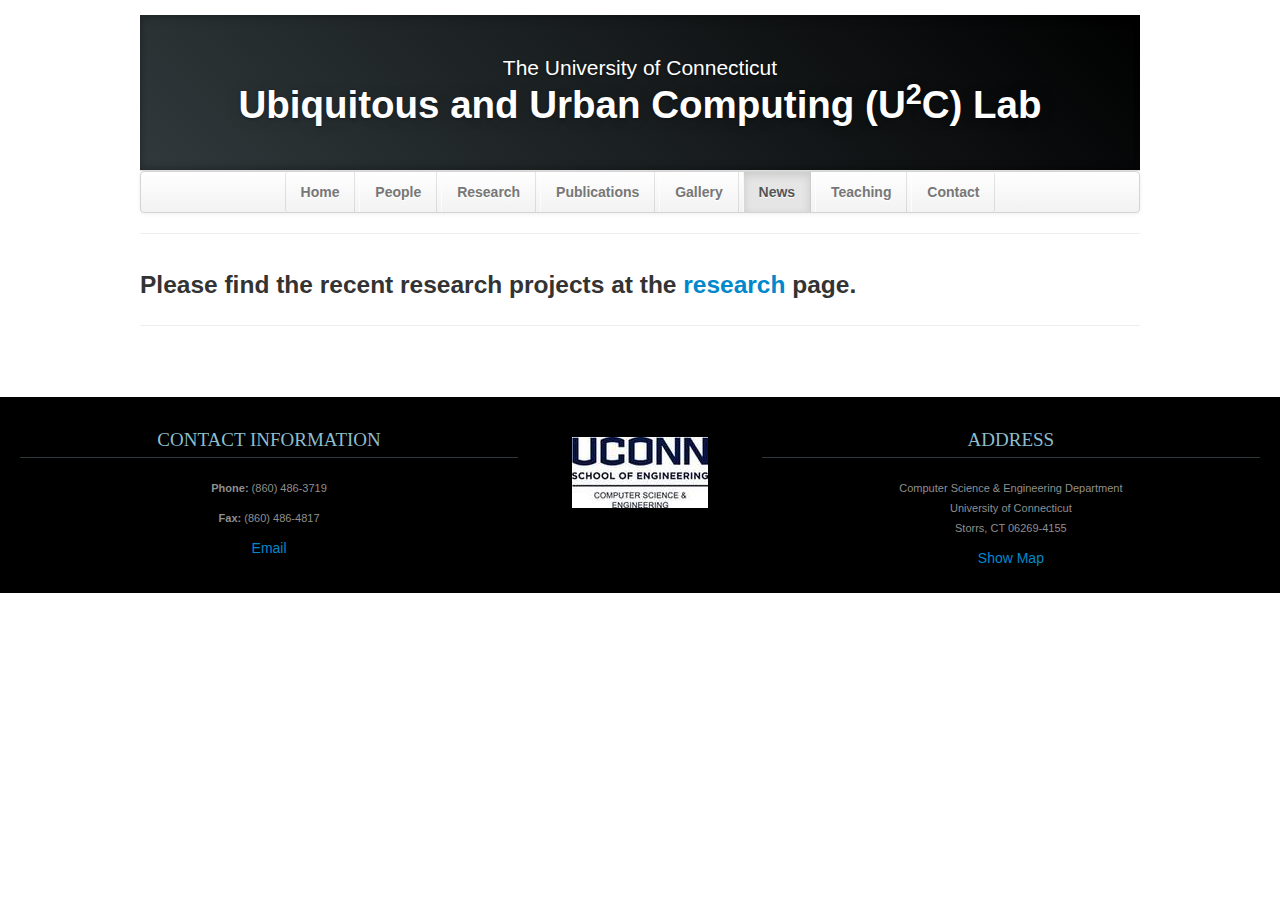
<file: research.html>
<!DOCTYPE html>
<html lang="en">
   <head>
      <meta charset="utf-8">
      <title>Research</title>
      <meta name="viewport" content="width=device-width, initial-scale=1.0">
      <meta name="description" content="UC Lab, Home, The University of Connecticut">
      <meta name="author" content="">
      <!-- Le styles -->
      <link href="css/bootstrap.min.css" rel="stylesheet">
      <link href="css/bootstrap-responsive.min.css" rel="stylesheet">
      <link href="css/theme.css" rel="stylesheet">
   </head>
   <body>
      <div class="container">
         <header class="jumbotron subhead" id="overview">
            <p class="lead">The University of Connecticut </p>
            <h1>Ubiquitous and Urban Computing (U<sup>2</sup>C) Lab</h1>
         </header>
         <div class="masthead">
            <div class="navbar">
               <div class="navbar-inner">
                  <div class="container">
                     <ul class="nav">
                        <li><a href="index.html">Home</a></li>
                        <li><a href="people.html">People</a></li>
                        <li><a href="#">Research</a></li>
                        <li><a href="publications.html">Publications</a></li>
                        <li><a href="gallery.html">Gallery</a></li>
                        <li class="active"><a href="#">News</a></li>
                        <li><a href="teaching.html">Teaching</a></li>
                        <li><a href="contact.html">Contact</a></li>
                     </ul>
                  </div>
               </div>
            </div>
        </div>
         <hr>
         <div class="row-fluid">
            <h3>Please find the recent research projects at the <a href="https://hesuining.weebly.com/research.html"  target="_blank"> research</a> page.</h3>
            <hr>
         </div>
      </div>
           <footer id="footer">
         <div class="container-fluid">
            <div class="row-fluid">
               <div class="span5">
                  <h3>Contact Information</h3>				
                  <p><b>Phone: </b>(860) 486-3719</p>
                  <p><b>Fax: </b>(860) 486-4817</p>
                  <a href="mailto:suining.he@uconn.edu">Email</a>
               </div>
               <div class="span2">
                  <a href="https://www.cse.uconn.edu/" target="_blank"><img src = "thumbs/uconncse.jpg" alt="research-lab-logo"/></a>
               </div>
               <div class="span5">
                  <h3>Address</h3>
                  <p>Computer Science & Engineering Department<br>
                     University of Connecticut<br>
                     Storrs, CT 06269-4155<br>
                  </p>
                  <a href="https://www.google.com/maps/d/u/0/viewer?msa=0&mid=1Y698IR6IVDQA8zgSgmIeWh2HC94&ll=41.80657780000003%2C-72.25276409999998&z=18" target="_blank">Show Map</a>
               </div>
            </div>
         </div>
      </footer>

      <!-- Le javascript
         ================================================== -->
      <!-- Placed at the end of the document so the pages load faster -->
      <script src="js/jquery-1.9.1.min.js"></script>
      <script src="js/bootstrap.min.js"></script>
      <script>
         $(document).ready(function() {
             $(document.body).scrollspy({
                 target: "#navparent"
             });
         });
         
      </script>
   </body>
</html>
</file>
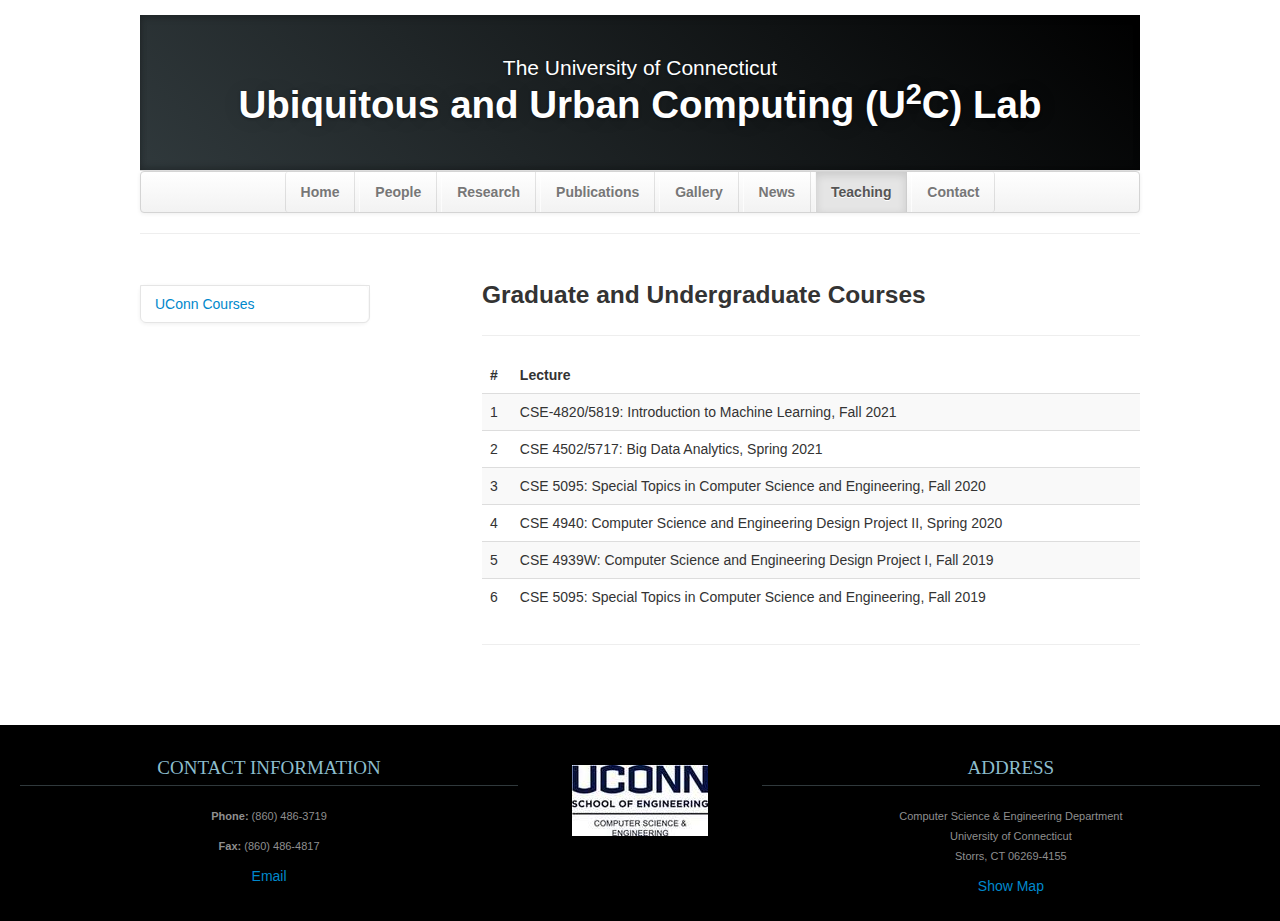
<file: teaching.html>
<!DOCTYPE html>
<html lang="en">
   <head>
      <meta charset="utf-8">
      <title>Teaching</title>
      <meta name="viewport" content="width=device-width, initial-scale=1.0">
      <meta name="description" content="UC Lab, Home, The University of Connecticut">
      <meta name="author" content="">
      <!-- Le styles -->
      <link href="css/bootstrap.min.css" rel="stylesheet">
      <link href="css/bootstrap-responsive.min.css" rel="stylesheet">
      <link href="css/theme.css" rel="stylesheet">
   </head>
   <body>
      <div class="container">
         <header class="jumbotron subhead" id="overview">
            <p class="lead">The University of Connecticut </p>
            <h1>Ubiquitous and Urban Computing (U<sup>2</sup>C) Lab</h1>
         </header>
         <div class="masthead">
            <div class="navbar">
               <div class="navbar-inner">
                  <div class="container">
                     <ul class="nav">
                        <li><a href="index.html">Home</a></li>
                        <li><a href="people.html">People</a></li>
                        <li><a href="research.html">Research</a></li>
                        <li><a href="publications.html">Publications</a></li>
                        <li><a href="gallery.html">Gallery</a></li>
                        <li><a href="news.html">News</a></li>
                        <li class="active"><a href="#">Teaching</a></li>
                        <li><a href="contact.html">Contact</a></li>
                     </ul>
                  </div>
               </div>
            </div>
         </div>
         <hr>
         <div class="row-fluid">
            <div class="span3 bs-docs-sidebar" id="navparent">
               <ul class="nav nav-list bs-docs-sidenav" data-spy="affix" data-offset-top="200" data-offset-bottom="260">
                  <li><a href="#ke142">UConn Courses</a></li>                  
               </ul>
            </div>
            <div class="span8 offset1">
               <section id="ke142">
                  <div class="page-header">
                     <h3>Graduate and Undergraduate Courses</h3>
                     <hr>
                     <table class="table table-striped">
                        <thead>
                           <tr>
                              <th>#</th>
                              <th>Lecture</th>
                        </thead>
                        <tbody>
                           <tr>
                              <td>1</td>
                              <td>CSE-4820/5819: Introduction to Machine Learning, Fall 2021<a href=""></a></td>
                           </tr>
                           <tr>
                              <td>2</td>
                              <td>CSE 4502/5717: Big Data Analytics, Spring 2021<a href=""></a></td>
                           </tr>
                           <tr>
                              <td>3</td>
                              <td>CSE 5095: Special Topics in Computer Science and Engineering, Fall 2020<a href=""></a></td>
                           </tr>
                           <tr>
                              <td>4</td>
                              <td>CSE 4940: Computer Science and Engineering Design Project II, Spring 2020<a href=""></a></td>
                           </tr>
                           <tr>
                              <td>5</td>
                              <td>CSE 4939W: Computer Science and Engineering Design Project I, Fall 2019<a href=""></a></td>
                           </tr>
                           <tr>
                              <td>6</td>
                              <td>CSE 5095: Special Topics in Computer Science and Engineering, Fall 2019<a href=""></a></td>
                           </tr>                  
                        </tbody>
                     </table>
                  </div>
               </section>            
            </div>
         </div>
      </div>
          <footer id="footer">
         <div class="container-fluid">
            <div class="row-fluid">
               <div class="span5">
                  <h3>Contact Information</h3>				
                  <p><b>Phone: </b>(860) 486-3719</p>
                  <p><b>Fax: </b>(860) 486-4817</p>
                  <a href="mailto:suining.he@uconn.edu">Email</a>
               </div>
               <div class="span2">
                  <a href="https://www.cse.uconn.edu/" target="_blank"><img src = "thumbs/uconncse.jpg" alt="research-lab-logo"/></a>
               </div>
               <div class="span5">
                  <h3>Address</h3>
                  <p>Computer Science & Engineering Department<br>
                     University of Connecticut<br>
                     Storrs, CT 06269-4155<br>
                  </p>
                  <a href="https://www.google.com/maps/d/u/0/viewer?msa=0&mid=1Y698IR6IVDQA8zgSgmIeWh2HC94&ll=41.80657780000003%2C-72.25276409999998&z=18" target="_blank">Show Map</a>
               </div>
            </div>
         </div>
      </footer>

      <!-- Le javascript
         ================================================== -->
      <!-- Placed at the end of the document so the pages load faster -->
      <script src="js/jquery-1.9.1.min.js"></script>
      <script src="js/bootstrap.min.js"></script>
      <script>
         $(document).ready(function() {
             $(document.body).scrollspy({
                 target: "#navparent"
             });
         });
         
      </script>
   </body>
</html>
</file>
<file: css/theme.css>
body {
	padding-top: 15px;
	padding-bottom: 0px;
}


/* Custom container */

.container {
	margin: 0 auto;
	max-width: 1000px;
	padding-right: 0;
	padding-left: 0;
}

.container>hr {
	margin: 20px 0
}


/* Customize the navbar links to be fill the entire space of the .navbar */

.navbar .navbar-inner {
	padding: 0
}

.navbar .nav {
	margin: 0;
	/*margin-top:10px;
	margin-bottom:10px;
	margin-left:0;
	margin-right:0;*/
	padding: 0;/*add*/
	/*display: table;*/
	width: 100%;
	text-align: center;
}

.navbar .nav li {
	/*display: table-cell;*/
	display: inline-block;/*add*/
	/*width: 1%;*/
	float: none;
}

.navbar .nav li a {
	font-weight: bold;
	text-align: center;
	border-left: 1px solid rgba(255, 255, 255, .75);
	border-right: 1px solid rgba(0, 0, 0, .1);
}

.navbar .nav li:first-child a {
	/*border-left: 0;*/
	border-left: 1px solid rgba(0, 0, 0, .1);
	border-radius: 3px 0 0 3px;
}

.navbar .nav li:last-child a {
	border-right: 0;
	border-radius: 0 3px 3px 0;
	border-right: 1px solid rgba(0, 0, 0, .1);/*add*/
}

body>.navbar {
	font-size: 13px
}


/* Change the docs' brand */

body>.navbar .brand {
	padding-right: 0;
	padding-left: 0;
	margin-left: 20px;
	float: right;
	font-weight: bold;
	color: #000;
	text-shadow: 0 1px 0 rgba(255, 255, 255, .1), 0 0 30px rgba(255, 255, 255, .125);
	-webkit-transition: all .2s linear;
	-moz-transition: all .2s linear;
	transition: all .2s linear;
}

body>.navbar .brand:hover {
	text-decoration: none;
	text-shadow: 0 1px 0 rgba(255, 255, 255, .1), 0 0 30px rgba(255, 255, 255, .4);
}


/* Sidenav for Docs
         -------------------------------------------------- */

@media screen and (max-width: 768px) {
	.bs-docs-sidenav {
		display: none !important;
	}
}

.bs-docs-sidenav {
	width: 228px;
	margin: 30px 0 0;
	padding: 0;
	background-color: #fff;
	-webkit-border-radius: 6px;
	-moz-border-radius: 6px;
	border-radius: 6px;
	-webkit-box-shadow: 0 1px 4px rgba(0, 0, 0, .065);
	-moz-box-shadow: 0 1px 4px rgba(0, 0, 0, .065);
	box-shadow: 0 1px 4px rgba(0, 0, 0, .065);
}

.bs-docs-sidenav>li>a {
	display: block;
	width: 200px;
	margin: 0 0 -1px;
	padding: 8px 14px;
	border: 1px solid #e5e5e5;
}

.bs-docs-sidenav>li>a.subhead {
	display: block;
	width: 168px;
	margin: 0 0 -1px;
	padding: 8px 30px;
	border: 1px solid #e5e5e5;
	font-size: 12px;
}

.bs-docs-sidenav>li:first-child>a {
	-webkit-border-radius: 6px 6px 0 0;
	-moz-border-radius: 6px 6px 0 0;
	border-radius: 6px 6px 0 0;
}

.bs-docs-sidenav>li:last-child>a {
	-webkit-border-radius: 0 0 6px 6px;
	-moz-border-radius: 0 0 6px 6px;
	border-radius: 0 0 6px 6px;
}

.bs-docs-sidenav>.active>a {
	position: relative;
	z-index: 2;
	padding: 9px 15px;
	border: 0;
	text-shadow: 0 1px 0 rgba(0, 0, 0, .15);
	-webkit-box-shadow: inset 1px 0 0 rgba(0, 0, 0, .1), inset -1px 0 0 rgba(0, 0, 0, .1);
	-moz-box-shadow: inset 1px 0 0 rgba(0, 0, 0, .1), inset -1px 0 0 rgba(0, 0, 0, .1);
	box-shadow: inset 1px 0 0 rgba(0, 0, 0, .1), inset -1px 0 0 rgba(0, 0, 0, .1);
}

.bs-docs-sidenav>li>a:hover {
	background-color: #f5f5f5
}

.bs-docs-sidenav a:hover .icon-chevron-right {
	opacity: .5
}

.bs-docs-sidenav.affix {
	top: 10px
}

.bs-docs-sidenav.affix-bottom {
	position: absolute;
	top: auto;
	bottom: 270px;
}


/* Responsive
         -------------------------------------------------- */

.affix {
	top: 0px
}

#media {
	margin-top: 70px
}

#media .header {
	margin-left: 0;
	margin-bottom: 56px;
	margin-top: 30px;
}

#media .post_row {
	margin-left: 0;
	margin-bottom: 40px;
}

#media .lastpost_row {
	margin-bottom: 0
}

#media .post_row .post {
	background: #fff;
	/*margin-left: 0;;
    margin-right: 20px;*/
	border-radius: 4px;
	box-shadow: 1px 1px 2px 0px #E0E0E0;
	width: 487px;
	height: 616px;
}

#media .post_row .last {
	margin-right: 0
}

#media .post_row .post .img {
	position: relative;
	text-align: center;
}

#media .post_row .post .img .date {
	background: #E8554E;
	position: absolute;
	padding: 2px 5px;
	top: 0;
	left: 11px;
}

#media .post_row .post .img .date p {
	color: #fff;
	font-size: 14px;
	font-weight: bold;
	font-style: italic;
	margin: 0;
}

#media .post_row .post .img img {
	height: 275px;
	width: 410px;
}

#media .post_row .post .text {
	margin: 18px auto 0;
	width: 83%;
}

#media .post_row .post .text h5 {
	margin: 0 0 8px 0;
	font-size: 20px;
	line-height: 23px;
}

#media .post_row .post .text h5 a {
	color: #333
}

#media .post_row .post .text span.date {
	color: #9F9F9F;
	display: block;
	margin-bottom: 12px;
	font-style: italic;
	font-size: 13px;
}

#media .post_row .post .text p {
	margin: 0;
	line-height: 21px;
	font-size: 14px;
}

#media .post_row .post .author_box {
	margin: 12px auto 20px;
	border-top: 1px solid #EDEDED;
	overflow: hidden;
	text-align: left;
	width: 85%;
	padding-top: 12px;
}

#media .post_row .post .author_box h6 {
	margin: 0 0 3px 0;
	font-size: 13px;
	line-height: 15px;
	font-style: italic;
	font-weight: normal;
	color: #B2B2B2;
}

#media .post_row .post .author_box p {
	color: #B2B2B2;
	font-style: italic;
	font-size: 13px;
	line-height: 14px;
	margin: 0;
}

#media .post_row .post .author_box img {
	float: right
}

#media .post_row .post a.plus_wrapper {
	width: 99%;
	text-align: center;
	background: #fff;
	display: none;
	border-radius: 0px 0px 4px 4px;
	padding: 6px 0px 2px;
	margin: 0 auto 1px;
}

#media .post_row .post a.plus_wrapper span {
	color: #1189D9;
	font-size: 30px;
	font-weight: bold;
}

#media .post_row .post:hover a.plus_wrapper {
	display: block
}

#media .post_row .post:hover {
	box-shadow: 0px 1px 5px 1px rgb(216, 216, 216)
}

#media .post_row .post:hover .text h5 a {
	color: #1189D9
}

.map .box_wrapp {
	position: absolute;
	margin: 15px auto;
	box-shadow: 0 0 7px 0 rgba(26, 26, 26, 0.4);
	padding: 30px 0 30px;
	background: white;
	border-radius: 4px;
	margin-top: 25px;
}

.map .box_wrapp .box_cont {
	margin: 30px auto;
	width: 76%;
}

.section-header {
	text-align: center;
	margin-bottom: 35px;
}

.section-header h1,
.title-text {
	font-weight: bold;
	font-size: 30px;
	margin: 12.5px 0;
	font-weight: 100;
	margin-bottom: 25px;
	line-height: 55px;
}

.feature-item:hover {
	box-shadow: 0px 1px 5px 1px rgb(216, 216, 216)
}

.feature-item img {
	margin-left: 15px;
	margin-right: 15px;
	max-width: 90%;
	height: 200px;
}

.feature-item h5 {
	margin-left: 15px;
	margin-right: 15px;
	margin-top: 20px;
	margin-bottom: 20px;
}

.feature-item p {
	margin-left: 15px;
	margin-right: 15px;
}

.feature-heading {
	margin-top: 20px;
	margin-bottom: 20px;
	margin-left: 15px;
	margin-right: 15px;
}

.feature-heading a:hover {
	text-decoration: none;
}

.feature-button {
	font-size: 16px;
	background-image: none;
	box-shadow: none;
	margin-bottom: 10px;
}

.centered {
	text-align: center;
}

.subhead {
	text-align: left;
	border-bottom: 1px solid #ddd;
}

.jumbotron {
	position: relative;
	padding: 45px 0px 35px 0px;
	color: #fff;
	text-align: center;
	text-shadow: 0 1px 3px rgba(0, 0, 0, .4), 0 0 30px rgba(0, 0, 0, .075);
	background: #30393C;
	background: -moz-linear-gradient(45deg, #30393C 0%, #000000 100%);
	background: -webkit-gradient(linear, left bottom, right top, color-stop(0%, #30393C), color-stop(100%, #30393C));
	background: -webkit-linear-gradient(45deg, #30393C 0%, #000000 100%);
	background: -o-linear-gradient(45deg, #30393C 0%, #000000 100%);
	background: -ms-linear-gradient(45deg, #30393C 0%, #000000 100%);
	background: linear-gradient(45deg, #30393C 0%, #000000 100%) repeat;
	-webkit-box-shadow: inset 0 3px 7px rgba(0, 0, 0, .2), inset 0 -3px 7px rgba(0, 0, 0, .2);
	-moz-box-shadow: inset 0 3px 7px rgba(0, 0, 0, .2), inset 0 -3px 7px rgba(0, 0, 0, .2);
	box-shadow: inset 0 3px 7px rgba(0, 0, 0, .2), inset 0 -3px 7px rgba(0, 0, 0, .2);
}

.jumbotron:after {
	content: '';
	display: block;
	position: absolute;
	top: 0;
	right: 0;
	bottom: 0;
	left: 0;
	opacity: .4;
}

.lead {
	margin-bottom: 0px;
	font-size: 21px;
	font-weight: 200;
	line-height: 15px;
}

img.float-left {
	float: left;
	margin-top: 9px;
	margin-left: 0px;
	margin-right: 30px;
	margin-bottom: 12px;
}

img.float-right {
	float: right;
	margin-top: 9px;
	margin-right: 0px;
	margin-bottom: 12px;
	margin-left: 30px;
}

img.publications-thumb {
	width: 142px;
	height: 188px;
}

.caption {
	margin: 10px;
}

.responsive-video {
	position: relative;
	padding-bottom: 56.25%;
	padding-top: 60px;
	overflow: hidden;
}

.responsive-video iframe,
.responsive-video object,
.responsive-video embed {
	position: absolute;
	top: 0;
	left: 0;
	width: 93.5%;
	height: 93.5%;
}

.video-caption {
	margin: 10px;
}

.accordion {
	margin-bottom: 20px;
	margin-right: 40px;
}

.thumbnail>img.sponsor {
	width: 212px;
	height: 150px;
}

img.carousel-image {
	width: 100%;
}

li.publication {
	margin-bottom: 20px;
}

.page-header h3 a:hover {
	text-decoration: none;
}

iframe.map-frame {
	border: none;
	overflow: hidden;
	margin-top: 10px;
	margin-bottom: 10px;
	margin-left: 0px;
	margin-right: 0px;
	height: 550px;
	width: 100%;
}

ul.sponsors {
	margin-top: 40px;
	margin-bottom: 40px;
}

#footer {
	z-index: 10;
	margin-top: 50px;
	margin-bottom: 0px;
	padding-bottom: 25px;
	border-top-width: 8px;
	border-top-style: solid;
	border-top-color: #2F2F2F;
	background-color: #000000;
	border: 0;
	font-size: 100%;
	font: inherit;
	vertical-align: baseline;
	text-align: center;
}

#footer h3 {
	font-size: 19px;
	text-transform: uppercase;
	font-family: BebasNeueRegular;
	color: #8DBECE;
	border-bottom-width: 1px;
	border-bottom-style: solid;
	border-bottom-color: #30393C;
	line-height: 35px;
	margin-bottom: 20px;
	margin-top: 25px;
	font-weight: normal;
}

#footer a img {
	margin-top: 40px;
}

#footer p,
#footer address {
	color: #8F8F8F;
	font-size: 11px;
}
</file>
<file: css/social-buttons.css>
/*

CSS Social Icons
By: Nick La (@nickla)
http://webdesignerwall.com/tutorials/css-social-buttons

Version: 1.0

*/

/************************************************************************************
SOCIAL LINK a.sb
*************************************************************************************/
a.sb,
.sb a {
	width: 32px;
	height: 32px;
	background-repeat: no-repeat;
	background-position: center center;
	text-indent: -900em;
	color: #333;
	text-decoration: none;
	line-height: 100%;
	white-space: nowrap;
	display: inline-block;
	position: relative;
	vertical-align: middle;
	margin: 0 2px 5px 0;
	
	/* default button color */
	background-color: #ececec;
	border: solid 1px #b8b8b9;
	
	/* default box shadow */
	-webkit-box-shadow: inset 0 1px 0 rgba(255,255,255,.3), 0 1px 0 rgba(0,0,0,.1);
	-moz-box-shadow: inset 0 1px 0 rgba(255,255,255,.3), 0 1px 0 rgba(0,0,0,.1);
	box-shadow: inset 0 1px 0 rgba(255,255,255,.3), 0 1px 0 rgba(0,0,0,.1);

	/* default border radius */
	-webkit-border-radius: 5px;
	-moz-border-radius: 5px;
	border-radius: 5px;
	
}
/* for IE */
*:first-child+html a.sb,
*:first-child+html .sb a {
	text-indent: 0;
	line-height: 0;
	font-size: 0;
	overflow: hidden;
}


/* SB LIST
================================================ */
.sb {
	margin: 0;
	padding: 0;
}
.sb li {
	margin: 0;
	padding: 0;
	display: inline;
}


/* SIZES
================================================ */
/* small */
a.sb.small,
.sb.small a {
	width: 26px;
	height: 26px;
	font-size: 90%;
}

/* large */
a.sb.large,
.sb.large a {
	width: 40px;
	height: 40px;
	font-size: 120%;
}


/* GRADIENTS
================================================ */

/* default gradient */
a.sb.gradient,
.sb.gradient a {
	background-color: transparent !important;
}
a.sb.gradient:after,
.sb.gradient a:after {
	padding: 1px;
	content: "";
	width: 100%;
	height: 100%;
	position: absolute;
	top: -1px;
	left: -1px;
	z-index: -1;
	
	-webkit-box-shadow: inset 0 2px 0 rgba(255,255,255,.3);
	-moz-box-shadow: inset 0 2px 0 rgba(255,255,255,.3);
	box-shadow: inset 0 2px 0 rgba(255,255,255,.3);

	/* default gradient */
	background: -moz-linear-gradient(top, #eeeeee 0%, #d2d2d2 100%);
	background: -webkit-linear-gradient(top, #eeeeee 0%, #d2d2d2 100%);
	background: linear-gradient(top, #eeeeee 0%, #d2d2d2 100%);
}

/* gradient blue */
a.sb.gradient.blue:after,
.sb.gradient.blue a:after {
	background-image: url([data-uri]);
	background-image: -moz-linear-gradient(top,  rgba(83,132,237,1) 0%, rgba(44,86,159,1) 100%);
	background-image: -webkit-linear-gradient(top,  rgba(83,132,237,1) 0%,rgba(44,86,159,1) 100%);
	background-image: linear-gradient(top,  rgba(83,132,237,1) 0%,rgba(44,86,159,1) 100%);
}

/* gradient purple */
a.sb.gradient.purple:after,
.sb.gradient.purple a:after {
	background-image: url([data-uri]);
	background-image: -moz-linear-gradient(top,  rgba(127,119,252,1) 0%, rgba(78,24,219,1) 100%);
	background-image: -webkit-linear-gradient(top,  rgba(127,119,252,1) 0%,rgba(78,24,219,1) 100%);
	background-image: linear-gradient(top,  rgba(127,119,252,1) 0%,rgba(78,24,219,1) 100%);
}

/* gradient red */
a.sb.gradient.red:after,
.sb.gradient.red a:after {
	background-image: url([data-uri]);
	background-image: -moz-linear-gradient(top,  rgba(249,116,88,1) 0%, rgba(215,35,18,1) 100%);
	background-image: -webkit-linear-gradient(top,  rgba(249,116,88,1) 0%,rgba(215,35,18,1) 100%);
	background-image: linear-gradient(top,  rgba(249,116,88,1) 0%,rgba(215,35,18,1) 100%);
}

/* gradient green */
a.sb.gradient.green:after,
.sb.gradient.green a:after {
	background-image: url([data-uri]);
	background-image: -moz-linear-gradient(top,  rgba(81,185,18,1) 0%, rgba(49,121,9,1) 100%);
	background-image: -webkit-linear-gradient(top,  rgba(81,185,18,1) 0%,rgba(49,121,9,1) 100%);
	background-image: linear-gradient(top,  rgba(81,185,18,1) 0%,rgba(49,121,9,1) 100%);
}

/* gradient green */
a.sb.gradient.green:after,
.sb.gradient.green a:after {
	background-image: url([data-uri]);
	background-image: -moz-linear-gradient(top,  rgba(81,185,18,1) 0%, rgba(49,121,9,1) 100%);
	background-image: -webkit-linear-gradient(top,  rgba(81,185,18,1) 0%,rgba(49,121,9,1) 100%);
	background-image: linear-gradient(top,  rgba(81,185,18,1) 0%,rgba(49,121,9,1) 100%);
}

/* gradient orange */
a.sb.gradient.orange:after,
.sb.gradient.orange a:after {
	background-image: url([data-uri]);
	background-image: -moz-linear-gradient(top,  rgba(255,165,0,1) 0%, rgba(255,111,0,1) 100%);
	background-image: -webkit-linear-gradient(top,  rgba(255,165,0,1) 0%,rgba(255,111,0,1) 100%);
	background-image: linear-gradient(top,  rgba(255,165,0,1) 0%,rgba(255,111,0,1) 100%);
}

/* gradient brown */
a.sb.gradient.brown:after,
.sb.gradient.brown a:after {
	background-image: url([data-uri]);
	background-image: -moz-linear-gradient(top,  rgba(197,99,5,1) 0%, rgba(123,59,2,1) 100%);
	background-image: -webkit-linear-gradient(top,  rgba(197,99,5,1) 0%,rgba(123,59,2,1) 100%);
	background-image: linear-gradient(top,  rgba(197,99,5,1) 0%,rgba(123,59,2,1) 100%);
}

/* gradient black */
a.sb.gradient.black:after,
.sb.gradient.black a:after {
	background-image: url([data-uri]);
	background-image: -moz-linear-gradient(top,  rgba(86,86,86,1) 0%, rgba(3,3,3,1) 100%);
	background-image: -webkit-linear-gradient(top,  rgba(86,86,86,1) 0%,rgba(3,3,3,1) 100%);
	background-image: linear-gradient(top,  rgba(86,86,86,1) 0%,rgba(3,3,3,1) 100%);
}

/* gradient gray */
a.sb.gradient.gray:after,
.sb.gradient.gray a:after {
	background-image: url([data-uri]);
	background-image: -moz-linear-gradient(top,  rgba(172,171,171,1) 0%, rgba(82,82,82,1) 100%);
	background-image: -webkit-linear-gradient(top,  rgba(172,171,171,1) 0%,rgba(82,82,82,1) 100%);
	background-image: linear-gradient(top,  rgba(172,171,171,1) 0%,rgba(82,82,82,1) 100%);
}

/* gradient light-gray */
a.sb.gradient.light-gray:after,
.sb.gradient.light-gray a:after {
	background-image: url([data-uri]);
	background-image: -moz-linear-gradient(top,  rgba(217,217,217,1) 0%, rgba(157,157,157,1) 100%);
	background-image: -webkit-linear-gradient(top,  rgba(217,217,217,1) 0%,rgba(157,157,157,1) 100%);
	background-image: linear-gradient(top,  rgba(217,217,217,1) 0%,rgba(157,157,157,1) 100%);
}

/* gradient light-blue */
a.sb.gradient.light-blue:after,
.sb.gradient.light-blue a:after {
	background-image: url([data-uri]);
	background-image: -moz-linear-gradient(top,  rgba(209,229,254,1) 0%, rgba(150,194,250,1) 100%);
	background-image: -webkit-linear-gradient(top,  rgba(209,229,254,1) 0%,rgba(150,194,250,1) 100%);
	background-image: linear-gradient(top,  rgba(209,229,254,1) 0%,rgba(150,194,250,1) 100%);
}

/* gradient light-purple */
a.sb.gradient.light-purple:after,
.sb.gradient.light-purple a:after {
	background-image: url([data-uri]);
	background-image: -moz-linear-gradient(top,  rgba(206,201,254,1) 0%, rgba(168,158,252,1) 100%);
	background-image: -webkit-linear-gradient(top,  rgba(206,201,254,1) 0%,rgba(168,158,252,1) 100%);
	background-image: linear-gradient(top,  rgba(206,201,254,1) 0%,rgba(168,158,252,1) 100%);
}

/* gradient pink */
a.sb.gradient.pink:after,
.sb.gradient.pink a:after {
	background-image: url([data-uri]);
	background-image: -moz-linear-gradient(top,  rgba(253,211,240,1) 0%, rgba(254,147,203,1) 100%);
	background-image: -webkit-linear-gradient(top,  rgba(253,211,240,1) 0%,rgba(254,147,203,1) 100%);
	background-image: linear-gradient(top,  rgba(253,211,240,1) 0%,rgba(254,147,203,1) 100%);
}

/* gradient light-green */
a.sb.gradient.light-green:after,
.sb.gradient.light-green a:after {
	background-image: url([data-uri]);
	background-image: -moz-linear-gradient(top,  rgba(179,239,22,1) 0%, rgba(141,200,14,1) 100%);
	background-image: -webkit-linear-gradient(top,  rgba(179,239,22,1) 0%,rgba(141,200,14,1) 100%);
	background-image: linear-gradient(top,  rgba(179,239,22,1) 0%,rgba(141,200,14,1) 100%);
}

/* gradient yellow */
a.sb.gradient.yellow:after,
.sb.gradient.yellow a:after {
	background-image: url([data-uri]);
	background-image: -moz-linear-gradient(top,  rgba(253,246,177,1) 0%, rgba(255,222,7,1) 100%);
	background-image: -webkit-linear-gradient(top,  rgba(253,246,177,1) 0%,rgba(255,222,7,1) 100%);
	background-image: linear-gradient(top,  rgba(253,246,177,1) 0%,rgba(255,222,7,1) 100%);
}


/* COLORS
================================================ */

/* default hover */
a.sb:hover:after,
.sb a:hover:after {
	background-image: none;
}
a.sb:hover,
.sb a:hover,
a.sb:hover:after,
.sb a:hover:after {
	background-color: #f3f3f3;
}


/* blue color */
a.sb.blue,
.sb.blue a,
a.sb.blue:after,
.sb.blue a:after {
	background-color: #4d7de1;
	border-color: #294c89;
	color: #fff;
}
a.sb.blue:hover:after,
.sb.blue a:hover:after {
	background-image: none;
}
a.sb.blue:hover,
.sb.blue a:hover,
a.sb.blue:hover:after,
.sb.blue a:hover:after {
	background-color: #5384ed;
}

/* purple color */
a.sb.purple,
.sb.purple a,
a.sb.purple:after,
.sb.purple a:after {
	background-color: #7a6bf8;
	border-color: #321396;
	color: #fff;
}
a.sb.purple:hover:after,
.sb.purple a:hover:after {
	background-image: none;
}
a.sb.purple:hover,
.sb.purple a:hover,
a.sb.purple:hover:after,
.sb.purple a:hover:after {
	background-color: #7f77fc;
}

/* red color */
a.sb.red,
.sb.red a,
a.sb.red:after,
.sb.red a:after {
	background-color: #e8311f;
	border-color: #9d1d14;
	color: #fff;
}
a.sb.red:hover:after,
.sb.red a:hover:after {
	background-image: none;
}
a.sb.red:hover,
.sb.red a:hover,
a.sb.red:hover:after,
.sb.red a:hover:after {
	background-color: #e84b34;
}

/* green color */
a.sb.green,
.sb.green a,
a.sb.green:after,
.sb.green a:after {
	background-color: #4aab10;
	border-color: #1e5608;
	color: #fff;
}
a.sb.green:hover:after,
.sb.green a:hover:after {
	background-image: none;
}
a.sb.green:hover,
.sb.green a:hover,
a.sb.green:hover:after,
.sb.green a:hover:after {
	background-color: #51b912;
}

/* orange color */
a.sb.orange,
.sb.orange a,
a.sb.orange:after,
.sb.orange a:after {
	background-color: #ff9600;
	border-color: #c35505;
	color: #fff;
}
a.sb.orange:hover:after,
.sb.orange a:hover:after {
	background-image: none;
}
a.sb.orange:hover,
.sb.orange a:hover,
a.sb.orange:hover:after,
.sb.orange a:hover:after {
	background-color: #ffa500;
}

/* brown color */
a.sb.brown,
.sb.brown a,
a.sb.brown:after,
.sb.brown a:after {
	background-color: #a35004;
	border-color: #622d07;
	color: #fff;
}
a.sb.brown:hover:after,
.sb.brown a:hover:after {
	background-image: none;
}
a.sb.brown:hover,
.sb.brown a:hover,
a.sb.brown:hover:after,
.sb.brown a:hover:after {
	background-color: #c56305;
}

/* black color */
a.sb.black,
.sb.black a,
a.sb.black:after,
.sb.black a:after {
	background-color: #252525;
	border-color: #000000;
	color: #fff;
}
a.sb.black:hover:after,
.sb.black a:hover:after {
	background-image: none;
}
a.sb.black:hover,
.sb.black a:hover,
a.sb.black:hover:after,
.sb.black a:hover:after {
	background-color: #565656;
}

/* gray color */
a.sb.gray,
.sb.gray a,
a.sb.gray:after,
.sb.gray a:after {
	background-color: #989797;
	border-color: #3f3f3f;
	color: #fff;
}
a.sb.gray:hover:after,
.sb.gray a:hover:after {
	background-image: none;
}
a.sb.gray:hover,
.sb.gray a:hover,
a.sb.gray:hover:after,
.sb.gray a:hover:after {
	background-color: #acabab;
}

/* light-gray color */
a.sb.light-gray,
.sb.light-gray a,
a.sb.light-gray:after,
.sb.light-gray a:after {
	background-color: #c7c7c7;
	border-color: #7b7b7b;
}
a.sb.light-gray:hover:after,
.sb.light-gray a:hover:after {
	background-image: none;
}
a.sb.light-gray:hover,
.sb.light-gray a:hover,
a.sb.light-gray:hover:after,
.sb.light-gray a:hover:after {
	background-color: #d9d9d9;
}

/* light-blue color */
a.sb.light-blue,
.sb.light-blue a,
a.sb.light-blue:after,
.sb.light-blue a:after {
	background-color: #bdd9fd;
	border-color: #6694d6;
}
a.sb.light-blue:hover:after,
.sb.light-blue a:hover:after {
	background-image: none;
}
a.sb.light-blue:hover,
.sb.light-blue a:hover,
a.sb.light-blue:hover:after,
.sb.light-blue a:hover:after {
	background-color: #d1e5fe;
}

/* light-purple color */
a.sb.light-purple,
.sb.light-purple a,
a.sb.light-purple:after,
.sb.light-purple a:after {
	background-color: #c1bafd;
	border-color: #7f76cc;
}
a.sb.light-purple:hover:after,
.sb.light-purple a:hover:after {
	background-image: none;
}
a.sb.light-purple:hover,
.sb.light-purple a:hover,
a.sb.light-purple:hover:after,
.sb.light-purple a:hover:after {
	background-color: #cec9fe;
}

/* pink color */
a.sb.pink,
.sb.pink a,
a.sb.pink:after,
.sb.pink a:after {
	background-color: #feb4e4;
	border-color: #e464ac;
}
a.sb.pink:hover:after,
.sb.pink a:hover:after {
	background-image: none;
}
a.sb.pink:hover,
.sb.pink a:hover,
a.sb.pink:hover:after,
.sb.pink a:hover:after {
	background-color: #fdd3f0;
}

/* light-green color */
a.sb.light-green,
.sb.light-green a,
a.sb.light-green:after,
.sb.light-green a:after {
	background-color: #9bd611;
	border-color: #71a115;
}
a.sb.light-green:hover:after,
.sb.light-green a:hover:after {
	background-image: none;
}
a.sb.light-green:hover,
.sb.light-green a:hover,
a.sb.light-green:hover:after,
.sb.light-green a:hover:after {
	background-color: #b3ef16;
}

/* yellow color */
a.sb.yellow,
.sb.yellow a,
a.sb.yellow:after,
.sb.yellow a:after {
	background-color: #fff06c;
	border-color: #dcb232;
}
a.sb.yellow:hover:after,
.sb.yellow a:hover:after {
	background-image: none;
}
a.sb.yellow:hover,
.sb.yellow a:hover,
a.sb.yellow:hover:after,
.sb.yellow a:hover:after {
	background-color: #fdf6b1;
}


/* STYLES
================================================ */

/* min style */
a.sb.min,
.sb.min a {
	background-color: transparent;
	border: none;
	
	-webkit-box-shadow: none;
	-moz-box-shadow: none;
	box-shadow: none;
}

/* circle style */
a.sb.circle,
.sb.circle a,
a.sb.circle:before,
.sb.circle a:before,
a.sb.circle:after,
.sb.circle a:after {
	-webkit-border-radius: 10em;
	-moz-border-radius: 10em;
	border-radius: 10em;
}

/* round style */
a.sb,
.sb a,
a.sb:before,
.sb a:before,
a.sb:after,
.sb a:after {
	-webkit-border-radius: 5px;
	-moz-border-radius: 5px;
	border-radius: 5px;
}

/* reset bottom border-radius for round and circle */
a.sb.circle:before,
.sb.circle a:before,
a.sb:before,
.sb a:before {
	border-bottom-right-radius: 0;
	border-bottom-left-radius: 0;
	-moz-border-radius-bottomright: 0;
	-moz-border-radius-bottomleft: 0;
	-webkit-border-bottom-right-radius: 0;
	-webkit-border-bottom-left-radius: 0;
}

/* thick-border border style */
a.sb.thick-border,
.sb.thick-border a {
	border-width: 3px;
}

/* no-border style */
a.sb.no-border,
.sb.no-border a {
	border: none;
}

/* no-shadow style */
a.sb.no-shadow,
.sb.no-shadow a {
	-webkit-box-shadow: none;
	-moz-box-shadow: none;
	box-shadow: none;
}

/* pressed style */
a.sb.pressed,
.sb.pressed a {
	-webkit-box-shadow: inset 0 1px 2px rgba(0,0,0,.35);
	-moz-box-shadow: inset 0 1px 2px rgba(0,0,0,.35);
	box-shadow: inset 0 1px 2px rgba(0,0,0,.35);
}

/* embossed style */
a.sb.embossed,
.sb.embossed a {
	-webkit-box-shadow: inset 0 1px 0 rgba(255,255,255,.5), inset 0 -2px 0 rgba(0,0,0,.25), inset 0 -3px 0 rgba(255,255,255,.2), 0 1px 0 rgba(0,0,0,.1);
	-moz-box-shadow: inset 0 1px 0 rgba(255,255,255,.5), inset 0 -2px 0 rgba(0,0,0,.25), inset 0 -3px 0 rgba(255,255,255,.2), 0 1px 0 rgba(0,0,0,.1);
	box-shadow: inset 0 1px 0 rgba(255,255,255,.5), inset 0 -2px 0 rgba(0,0,0,.25), inset 0 -3px 0 rgba(255,255,255,.2), 0 1px 0 rgba(0,0,0,.1);
}
a.sb.small.embossed,
.sb.small.embossed a {
	-webkit-box-shadow: inset 0 1px 0 rgba(255,255,255,.5), inset 0 -1px 0 rgba(0,0,0,.25), inset 0 -2px 0 rgba(255,255,255,.2), 0 1px 0 rgba(0,0,0,.1);
	-moz-box-shadow: inset 0 1px 0 rgba(255,255,255,.5), inset 0 -1px 0 rgba(0,0,0,.25), inset 0 -2px 0 rgba(255,255,255,.2), 0 1px 0 rgba(0,0,0,.1);
	box-shadow: inset 0 1px 0 rgba(255,255,255,.5), inset 0 -1px 0 rgba(0,0,0,.25), inset 0 -2px 0 rgba(255,255,255,.2), 0 1px 0 rgba(0,0,0,.1);
}
a.sb.large.embossed,
.sb.large.embossed a {
	-webkit-box-shadow: inset 0 1px 0 rgba(255,255,255,.5), inset 0 -3px 0 rgba(0,0,0,.25), inset 0 -4px 0 rgba(255,255,255,.2), 0 1px 0 rgba(0,0,0,.1);
	-moz-box-shadow: inset 0 1px 0 rgba(255,255,255,.5), inset 0 -3px 0 rgba(0,0,0,.25), inset 0 -4px 0 rgba(255,255,255,.2), 0 1px 0 rgba(0,0,0,.1);
	box-shadow: inset 0 1px 0 rgba(255,255,255,.5), inset 0 -3px 0 rgba(0,0,0,.25), inset 0 -4px 0 rgba(255,255,255,.2), 0 1px 0 rgba(0,0,0,.1);
}

/* glossy style */
a.sb.glossy:before,
.sb.glossy a:before {
	content: "";
	width: 100%;
	height: 50%;
	position: absolute;
	top: 0;
	left: 0;
	
	/* glossy overlay */
	background: url([data-uri]);
	background: -moz-linear-gradient(top,  rgba(255,255,255,0.5) 0%, rgba(255,255,255,0.2) 100%);
	background: -webkit-linear-gradient(top,  rgba(255,255,255,0.5) 0%,rgba(255,255,255,0.2) 100%);
	background: linear-gradient(top,  rgba(255,255,255,0.5) 0%,rgba(255,255,255,0.2) 100%);
}

/* icon with text style */
a.sb.text,
.sb.text a {
	text-indent: 0;
	width: auto;
	height: 20px;
	padding: 9px 14px 3px 34px;
	background-position: 2px center;
}
*:first-child+html a.sb.text,
*:first-child+html .sb.text a {
	text-indent: inherit; /* for IE */
	line-height: 100%;
	font-size: 100%;
}

a.sb.small.text,
.sb.small.text a {
	background-position: 2px center;
	padding: 6px 12px 0 34px;
}
a.sb.large.text,
.sb.large.text a {
	background-position: 6px center;
	padding: 12px 20px 8px 40px;
}

/* flat style */
a.sb.flat,
.sb.flat a,
a.sb.flat:before,
.sb.flat a:before {
	-webkit-border-radius: 0;
	-moz-border-radius: 0;
	border-radius: 0;

	-webkit-box-shadow: none;
	-moz-box-shadow: none;
	box-shadow: none;
}

/* ICONS
================================================ */
a.sb.twitter,
.sb a.twitter {
	background-image: url(images/twitter_bird.png);
}

a.sb.facebook,
.sb a.facebook {
	background-image: url(images/facebook.png);
}

a.sb.heart,
.sb a.heart {
	background-image: url(images/heart.png);
}

a.sb.linkedin,
.sb a.linkedin {
	background-image: url(images/linkedin.png);
}

a.sb.pinterest,
.sb a.pinterest {
	background-image: url(images/pinterest.png);
}

a.sb.podcast,
.sb a.podcast {
	background-image: url(images/podcast.png);
}

a.sb.rss,
.sb a.rss {
	background-image: url(images/rss.png);
}

a.sb.share_this,
.sb a.share_this {
	background-image: url(images/share_this.png);
}

a.sb.star,
.sb a.star {
	background-image: url(images/star.png);
}

a.sb.vimeo,
.sb a.vimeo {
	background-image: url(images/vimeo.png);
}

/* white icons */
a.sb.blue.twitter,
.sb.blue a.twitter,
a.sb.purple.twitter,
.sb.purple a.twitter,
a.sb.red.twitter,
.sb.red a.twitter,
a.sb.green.twitter,
.sb.green a.twitter,
a.sb.orange.twitter,
.sb.orange a.twitter,
a.sb.brown.twitter,
.sb.brown a.twitter,
a.sb.black.twitter,
.sb.black a.twitter,
a.sb.gray.twitter,
.sb.gray a.twitter {
	background-image: url(images/white_twitter_bird.png);
}

a.sb.blue.facebook,
.sb.blue a.facebook,
a.sb.purple.facebook,
.sb.purple a.facebook,
a.sb.red.facebook,
.sb.red a.facebook,
a.sb.green.facebook,
.sb.green a.facebook,
a.sb.orange.facebook,
.sb.orange a.facebook,
a.sb.brown.facebook,
.sb.brown a.facebook,
a.sb.black.facebook,
.sb.black a.facebook,
a.sb.gray.facebook,
.sb.gray a.facebook {
	background-image: url(images/white_facebook.png);
}

a.sb.blue.heart,
.sb.blue a.heart,
a.sb.purple.heart,
.sb.purple a.heart,
a.sb.red.heart,
.sb.red a.heart,
a.sb.green.heart,
.sb.green a.heart,
a.sb.orange.heart,
.sb.orange a.heart,
a.sb.brown.heart,
.sb.brown a.heart,
a.sb.black.heart,
.sb.black a.heart,
a.sb.gray.heart,
.sb.gray a.heart {
	background-image: url(images/white_heart.png);
}

a.sb.blue.linkedin,
.sb.blue a.linkedin,
a.sb.purple.linkedin,
.sb.purple a.linkedin,
a.sb.red.linkedin,
.sb.red a.linkedin,
a.sb.green.linkedin,
.sb.green a.linkedin,
a.sb.orange.linkedin,
.sb.orange a.linkedin,
a.sb.brown.linkedin,
.sb.brown a.linkedin,
a.sb.black.linkedin,
.sb.black a.linkedin,
a.sb.gray.linkedin,
.sb.gray a.linkedin {
	background-image: url(images/white_linkedin.png);
}

a.sb.blue.pinterest,
.sb.blue a.pinterest,
a.sb.purple.pinterest,
.sb.purple a.pinterest,
a.sb.red.pinterest,
.sb.red a.pinterest,
a.sb.green.pinterest,
.sb.green a.pinterest,
a.sb.orange.pinterest,
.sb.orange a.pinterest,
a.sb.brown.pinterest,
.sb.brown a.pinterest,
a.sb.black.pinterest,
.sb.black a.pinterest,
a.sb.gray.pinterest,
.sb.gray a.pinterest {
	background-image: url(images/white_pinterest.png);
}

a.sb.blue.podcast,
.sb.blue a.podcast,
a.sb.purple.podcast,
.sb.purple a.podcast,
a.sb.red.podcast,
.sb.red a.podcast,
a.sb.green.podcast,
.sb.green a.podcast,
a.sb.orange.podcast,
.sb.orange a.podcast,
a.sb.brown.podcast,
.sb.brown a.podcast,
a.sb.black.podcast,
.sb.black a.podcast,
a.sb.gray.podcast,
.sb.gray a.podcast {
	background-image: url(images/white_podcast.png);
}

a.sb.blue.rss,
.sb.blue a.rss,
a.sb.purple.rss,
.sb.purple a.rss,
a.sb.red.rss,
.sb.red a.rss,
a.sb.green.rss,
.sb.green a.rss,
a.sb.orange.rss,
.sb.orange a.rss,
a.sb.brown.rss,
.sb.brown a.rss,
a.sb.black.rss,
.sb.black a.rss,
a.sb.gray.rss,
.sb.gray a.rss {
	background-image: url(images/white_rss.png);
}

a.sb.blue.share_this,
.sb.blue a.share_this,
a.sb.purple.share_this,
.sb.purple a.share_this,
a.sb.red.share_this,
.sb.red a.share_this,
a.sb.green.share_this,
.sb.green a.share_this,
a.sb.orange.share_this,
.sb.orange a.share_this,
a.sb.brown.share_this,
.sb.brown a.share_this,
a.sb.black.share_this,
.sb.black a.share_this,
a.sb.gray.share_this,
.sb.gray a.share_this {
	background-image: url(images/white_share_this.png);
}

a.sb.blue.star,
.sb.blue a.star,
a.sb.purple.star,
.sb.purple a.star,
a.sb.red.star,
.sb.red a.star,
a.sb.green.star,
.sb.green a.star,
a.sb.orange.star,
.sb.orange a.star,
a.sb.brown.star,
.sb.brown a.star,
a.sb.black.star,
.sb.black a.star,
a.sb.gray.star,
.sb.gray a.star {
	background-image: url(images/white_star.png);
}

a.sb.blue.vimeo,
.sb.blue a.vimeo,
a.sb.purple.vimeo,
.sb.purple a.vimeo,
a.sb.red.vimeo,
.sb.red a.vimeo,
a.sb.green.vimeo,
.sb.green a.vimeo,
a.sb.orange.vimeo,
.sb.orange a.vimeo,
a.sb.brown.vimeo,
.sb.brown a.vimeo,
a.sb.black.vimeo,
.sb.black a.vimeo,
a.sb.gray.vimeo,
.sb.gray a.vimeo {
	background-image: url(images/white_vimeo.png);
}


/* ADD YOUR CUSTOM STYLES BELOW
================================================ */
a.sb.youtube {
	background-image: url(images/youtube.png);
}
a.sb.email {
	background-image: url(images/email.png);
}

/* custom icon */
a.sb.custom {
	width: 80px;
	height: 80px;
	
	-webkit-border-radius: 15px;
	-moz-border-radius: 15px;
	border-radius: 15px;
}
a.sb.custom:after {
	background-image: url(images/custom-bg.png);

	-webkit-border-radius: 15px;
	-moz-border-radius: 15px;
	border-radius: 15px;
}

/* custom icon blue */
a.sb.custom.blue {
	border-color: #96a8af;
}
a.sb.custom.blue:after {
	background-image: url(images/custom-bg-blue.png);
}
/* custom icon pink */
a.sb.custom.pink {
	border-color: #b0a1aa;
}
a.sb.custom.pink:after {
	background-image: url(images/custom-bg-pink.png);
}

/* custom icon background images */
a.sb.custom.retweet {
	background-image: url(images/custom-icon-retweet.png);
}
a.sb.custom.photo {
	background-image: url(images/custom-icon-photo.png);
}
a.sb.custom.comment {
	background-image: url(images/custom-icon-comment.png);
}
</file>
<file: css/blueimp-gallery-video.css>
@charset "UTF-8";
/*
 * blueimp Gallery Video Factory CSS 1.3.0
 * https://github.com/blueimp/Gallery
 *
 * Copyright 2013, Sebastian Tschan
 * https://blueimp.net
 *
 * Licensed under the MIT license:
 * http://www.opensource.org/licenses/MIT
 */

.blueimp-gallery > .slides > .slide > .video-content > img {
  position: absolute;
  top: 0;
  right: 0;
  bottom: 0;
  left: 0;
  margin: auto;
  width: auto;
  height: auto;
  max-width: 100%;
  max-height: 100%;
  /* Prevent artifacts in Mozilla Firefox: */
  -moz-backface-visibility: hidden;
}
.blueimp-gallery > .slides > .slide > .video-content > video {
  position: absolute;
  top: 0;
  left: 0;
  width: 100%;
  height: 100%;
}
.blueimp-gallery > .slides > .slide > .video-content > iframe {
  position: absolute;
  top: 100%;
  left: 0;
  width: 100%;
  height: 100%;
  border: none;
}
.blueimp-gallery > .slides > .slide > .video-playing > iframe {
  top: 0;
}
.blueimp-gallery > .slides > .slide > .video-content > a {
  position: absolute;
  top: 50%;
  right: 0;
  left: 0;
  margin: -64px auto 0;
  width: 128px;
  height: 128px;
  background: url(../img/video-play.png) center no-repeat;
  opacity: 0.8;
  cursor: pointer;
}
.blueimp-gallery > .slides > .slide > .video-content > a:hover {
  opacity: 1;
}
.blueimp-gallery > .slides > .slide > .video-playing > a,
.blueimp-gallery > .slides > .slide > .video-playing > img {
  display: none;
}
.blueimp-gallery > .slides > .slide > .video-content > video {
  display: none;
}
.blueimp-gallery > .slides > .slide > .video-playing > video {
  display: block;
}
.blueimp-gallery > .slides > .slide > .video-loading > a {
  background: url(../img/loading.gif) center no-repeat;
  background-size: 64px 64px;
}

/* Replace PNGs with SVGs for capable browsers (excluding IE<9) */
body:last-child .blueimp-gallery > .slides > .slide > .video-content:not(.video-loading) > a {
  background-image: url(../img/video-play.svg);
}

/* IE7 fixes */
*+html .blueimp-gallery > .slides > .slide > .video-content {
  height: 100%;
}
*+html .blueimp-gallery > .slides > .slide > .video-content > a {
  left: 50%;
  margin-left: -64px;
}
</file>
<file: css/blueimp-gallery.min.css>
@charset "UTF-8";.blueimp-gallery,.blueimp-gallery>.slides>.slide>.slide-content{position:absolute;top:0;right:0;bottom:0;left:0;-moz-backface-visibility:hidden}.blueimp-gallery>.slides>.slide>.slide-content{margin:auto;width:auto;height:auto;max-width:100%;max-height:100%;opacity:1}.blueimp-gallery{position:fixed;z-index:999999;overflow:hidden;background:#000;background:rgba(0,0,0,.9);opacity:0;display:none;direction:ltr;-ms-touch-action:none;touch-action:none}.blueimp-gallery-carousel{position:relative;z-index:auto;margin:1em auto;padding-bottom:56.25%;box-shadow:0 0 10px #000;-ms-touch-action:pan-y;touch-action:pan-y}.blueimp-gallery-display{display:block;opacity:1}.blueimp-gallery>.slides{position:relative;height:100%;overflow:hidden}.blueimp-gallery-carousel>.slides{position:absolute}.blueimp-gallery>.slides>.slide{position:relative;float:left;height:100%;text-align:center;-webkit-transition-timing-function:cubic-bezier(0.645,.045,.355,1);-moz-transition-timing-function:cubic-bezier(0.645,.045,.355,1);-ms-transition-timing-function:cubic-bezier(0.645,.045,.355,1);-o-transition-timing-function:cubic-bezier(0.645,.045,.355,1);transition-timing-function:cubic-bezier(0.645,.045,.355,1)}.blueimp-gallery,.blueimp-gallery>.slides>.slide>.slide-content{-webkit-transition:opacity .5s linear;-moz-transition:opacity .5s linear;-ms-transition:opacity .5s linear;-o-transition:opacity .5s linear;transition:opacity .5s linear}.blueimp-gallery>.slides>.slide-loading{background:url(../img/loading.gif) center no-repeat;background-size:64px 64px}.blueimp-gallery>.slides>.slide-loading>.slide-content{opacity:0}.blueimp-gallery>.slides>.slide-error{background:url(../img/error.png) center no-repeat}.blueimp-gallery>.slides>.slide-error>.slide-content{display:none}.blueimp-gallery>.prev,.blueimp-gallery>.next{position:absolute;top:50%;left:15px;width:40px;height:40px;margin-top:-23px;font-family:"Helvetica Neue",Helvetica,Arial,sans-serif;font-size:60px;font-weight:100;line-height:30px;color:#fff;text-decoration:none;text-shadow:0 0 2px #000;text-align:center;background:#222;background:rgba(0,0,0,.5);-webkit-box-sizing:content-box;-moz-box-sizing:content-box;box-sizing:content-box;border:3px solid #fff;-webkit-border-radius:23px;-moz-border-radius:23px;border-radius:23px;opacity:.5;cursor:pointer;display:none}.blueimp-gallery>.next{left:auto;right:15px}.blueimp-gallery>.close,.blueimp-gallery>.title{position:absolute;top:15px;left:15px;margin:0 40px 0 0;font-size:20px;line-height:30px;color:#fff;text-shadow:0 0 2px #000;opacity:.8;display:none}.blueimp-gallery>.close{padding:15px;right:15px;left:auto;margin:-15px;font-size:30px;text-decoration:none;cursor:pointer}.blueimp-gallery>.play-pause{position:absolute;right:15px;bottom:15px;width:15px;height:15px;background:url(../img/play-pause.png) 0 0 no-repeat;cursor:pointer;opacity:.5;display:none}.blueimp-gallery-playing>.play-pause{background-position:-15px 0}.blueimp-gallery>.prev:hover,.blueimp-gallery>.next:hover,.blueimp-gallery>.close:hover,.blueimp-gallery>.title:hover,.blueimp-gallery>.play-pause:hover{color:#fff;opacity:1}.blueimp-gallery-controls>.prev,.blueimp-gallery-controls>.next,.blueimp-gallery-controls>.close,.blueimp-gallery-controls>.title,.blueimp-gallery-controls>.play-pause{display:block;-webkit-transform:translateZ(0);-moz-transform:translateZ(0);-ms-transform:translateZ(0);-o-transform:translateZ(0);transform:translateZ(0)}.blueimp-gallery-single>.prev,.blueimp-gallery-left>.prev,.blueimp-gallery-single>.next,.blueimp-gallery-right>.next,.blueimp-gallery-single>.play-pause{display:none}.blueimp-gallery>.slides>.slide>.slide-content,.blueimp-gallery>.prev,.blueimp-gallery>.next,.blueimp-gallery>.close,.blueimp-gallery>.play-pause{-webkit-user-select:none;-khtml-user-select:none;-moz-user-select:none;-ms-user-select:none;user-select:none}body:last-child .blueimp-gallery>.slides>.slide-error{background-image:url(../img/error.svg)}body:last-child .blueimp-gallery>.play-pause{width:20px;height:20px;background-size:40px 20px;background-image:url(../img/play-pause.svg)}body:last-child .blueimp-gallery-playing>.play-pause{background-position:-20px 0}*+html .blueimp-gallery>.slides>.slide{min-height:300px}*+html .blueimp-gallery>.slides>.slide>.slide-content{position:relative}@charset "UTF-8";.blueimp-gallery>.indicator{position:absolute;top:auto;right:15px;bottom:15px;left:15px;margin:0 40px;padding:0;list-style:none;text-align:center;line-height:10px;display:none}.blueimp-gallery>.indicator>li{display:inline-block;width:9px;height:9px;margin:6px 3px 0;-webkit-box-sizing:content-box;-moz-box-sizing:content-box;box-sizing:content-box;border:1px solid transparent;background:#ccc;background:rgba(255,255,255,.25)center no-repeat;border-radius:5px;box-shadow:0 0 2px #000;opacity:.5;cursor:pointer}.blueimp-gallery>.indicator>li:hover,.blueimp-gallery>.indicator>.active{background-color:#fff;border-color:#fff;opacity:1}.blueimp-gallery-controls>.indicator{display:block;-webkit-transform:translateZ(0);-moz-transform:translateZ(0);-ms-transform:translateZ(0);-o-transform:translateZ(0);transform:translateZ(0)}.blueimp-gallery-single>.indicator{display:none}.blueimp-gallery>.indicator{-webkit-user-select:none;-khtml-user-select:none;-moz-user-select:none;-ms-user-select:none;user-select:none}*+html .blueimp-gallery>.indicator>li{display:inline}@charset "UTF-8";.blueimp-gallery>.slides>.slide>.video-content>img{position:absolute;top:0;right:0;bottom:0;left:0;margin:auto;width:auto;height:auto;max-width:100%;max-height:100%;-moz-backface-visibility:hidden}.blueimp-gallery>.slides>.slide>.video-content>video{position:absolute;top:0;left:0;width:100%;height:100%}.blueimp-gallery>.slides>.slide>.video-content>iframe{position:absolute;top:100%;left:0;width:100%;height:100%;border:none}.blueimp-gallery>.slides>.slide>.video-playing>iframe{top:0}.blueimp-gallery>.slides>.slide>.video-content>a{position:absolute;top:50%;right:0;left:0;margin:-64px auto 0;width:128px;height:128px;background:url(../img/video-play.png) center no-repeat;opacity:.8;cursor:pointer}.blueimp-gallery>.slides>.slide>.video-content>a:hover{opacity:1}.blueimp-gallery>.slides>.slide>.video-playing>a,.blueimp-gallery>.slides>.slide>.video-playing>img{display:none}.blueimp-gallery>.slides>.slide>.video-content>video{display:none}.blueimp-gallery>.slides>.slide>.video-playing>video{display:block}.blueimp-gallery>.slides>.slide>.video-loading>a{background:url(../img/loading.gif) center no-repeat;background-size:64px 64px}body:last-child .blueimp-gallery>.slides>.slide>.video-content:not(.video-loading)>a{background-image:url(../img/video-play.svg)}*+html .blueimp-gallery>.slides>.slide>.video-content{height:100%}*+html .blueimp-gallery>.slides>.slide>.video-content>a{left:50%;margin-left:-64px}
</file>
